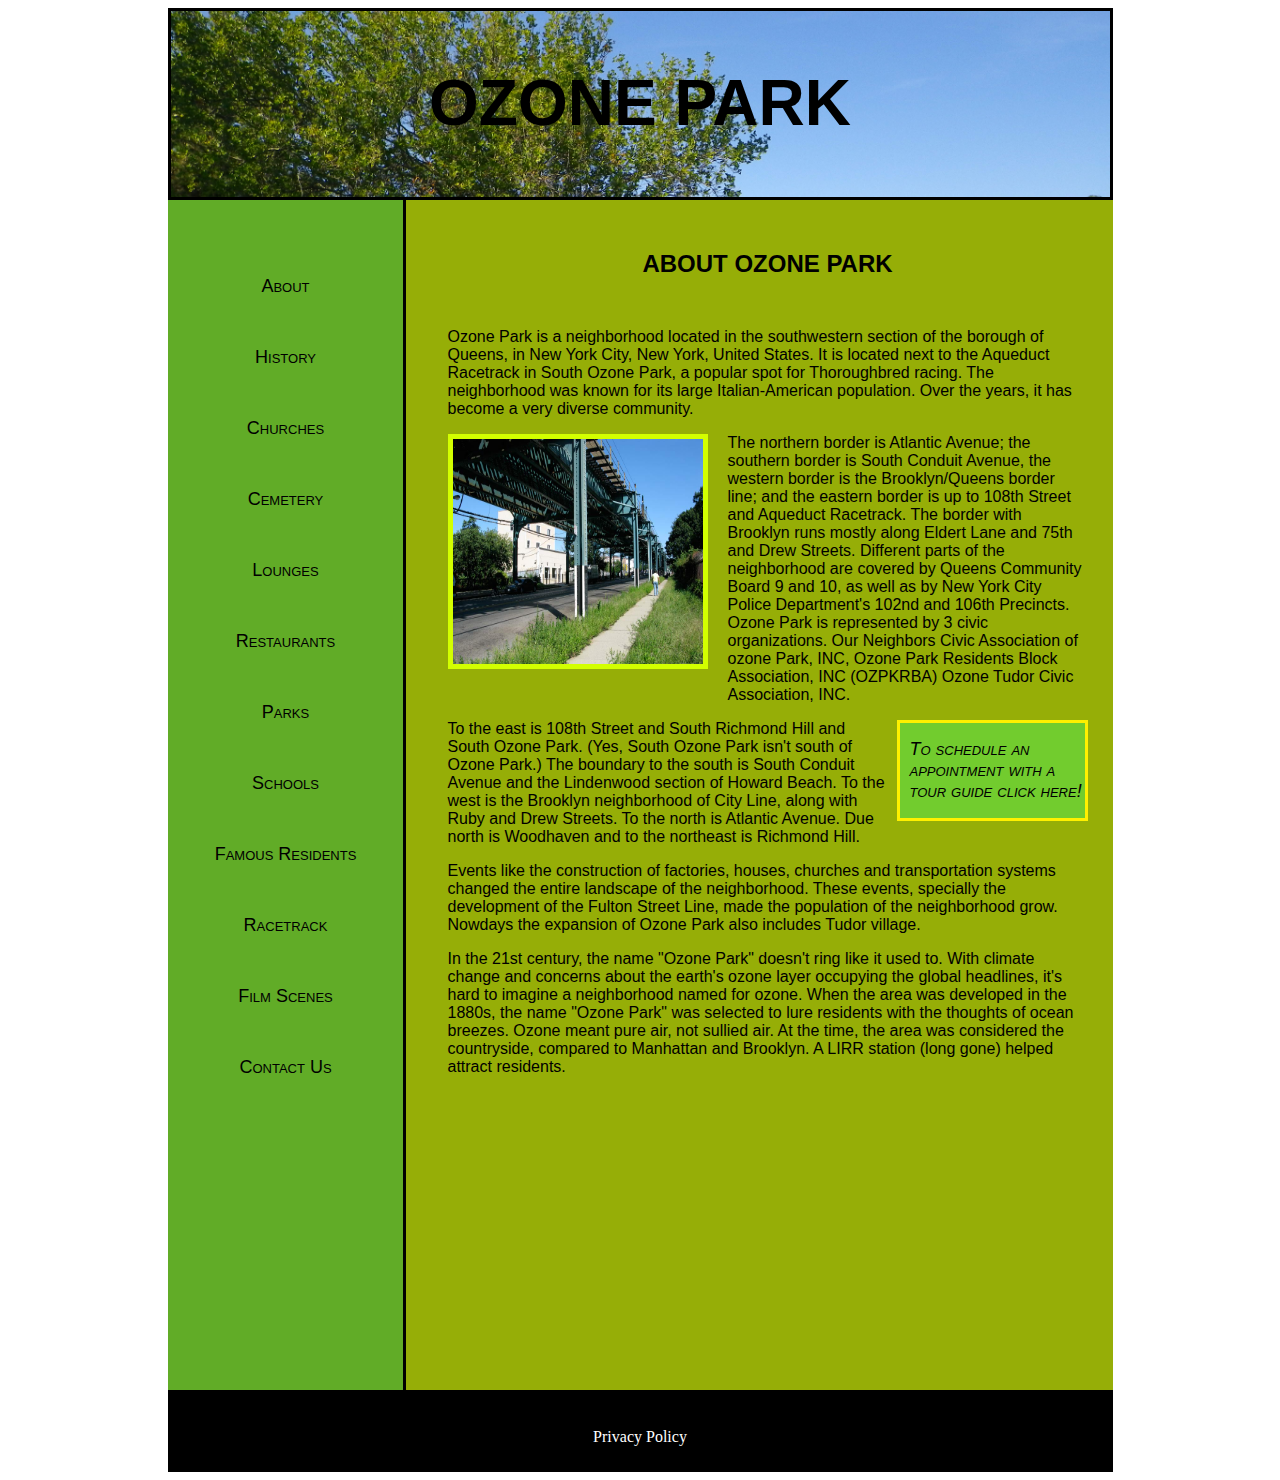
<file: ET718_project/index.html>
<!doctype html>
<html><!-- InstanceBegin template="/Templates/project.dwt" codeOutsideHTMLIsLocked="false" -->
<head>
<meta charset="utf-8">
<!-- InstanceBeginEditable name="doctitle" -->
<title>Ozone Park</title>
<!-- InstanceEndEditable -->
<link href="finalproject.css" rel="stylesheet" type="text/css">
<!-- InstanceBeginEditable name="head" -->
<!-- InstanceEndEditable -->
</head>


<body>
<div id="wrapper">

  <div id="header">

  <h1>OZONE PARK</h1>

  </div><!--closing header-->

  <div id="nav">
  <ul>
  	<li><a href="index.html">About</a></li>
	  <li><a href="history.html">History</a></li>
	  <li><a href="churches.html">Churches</a></li>
	  <li><a href="cemetery.html">Cemetery</a></li>
	  <li><a href="lounges.html">Lounges</a></li>
	  <li><a href="restaurants.html">Restaurants</a></li>
	  <li><a href="parks.html">Parks</a></li>
	  <li><a href="schools.html">Schools</a></li>
	  <li><a href="fam-residents.html">Famous Residents</a></li>
	  <li><a href="racetrack.html">Racetrack</a></li>
	  <li><a href="films.html">Film Scenes</a></li>
	  <li><a href="form.html">Contact Us</a></li>
  </ul>
  </div><!--This is the closing div for the UL-->
  <div id="body"><!-- InstanceBeginEditable name="Main Info" -->

    <h2>ABOUT OZONE PARK</h2>
	  <p>

Ozone Park is a neighborhood located in the southwestern section of the borough of Queens, in New York City, New York, United States. It is located next to the Aqueduct Racetrack in South Ozone Park, a popular spot for Thoroughbred racing. The neighborhood was known for its large Italian-American population. Over the years, it has become a very diverse community.
	  </p>
    <img src="pictures/20.liberty.big.jpg" width="792" height="594" alt=""/>
<p>
  The northern border is Atlantic Avenue; the southern border is South Conduit Avenue, the western border is the Brooklyn/Queens border line; and the eastern border is up to 108th Street and Aqueduct Racetrack. The border with Brooklyn runs mostly along Eldert Lane and 75th and Drew Streets. Different parts of the neighborhood are covered by Queens Community Board 9 and 10, as well as by New York City Police Department's 102nd and 106th Precincts. Ozone Park is represented by 3 civic organizations. Our Neighbors Civic Association of ozone Park, INC, Ozone Park Residents Block Association, INC (OZPKRBA) Ozone Tudor Civic Association, INC.
</p>
    <div id="tour-guide"><p><a href="form.html">To schedule an appointment with a tour guide click here!</a></p></div>
<p>
  To the east is 108th Street and South Richmond Hill and South Ozone Park. (Yes, South Ozone Park isn't south of Ozone Park.) The boundary to the south is South Conduit Avenue and the Lindenwood section of Howard Beach. To the west is the Brooklyn neighborhood of City Line, along with Ruby and Drew Streets. To the north is Atlantic Avenue. Due north is Woodhaven and to the northeast is Richmond Hill.
</p>

<p>
  Events like the construction of  factories, houses, churches and transportation systems changed the entire landscape of the neighborhood. These events, specially the development of the Fulton Street Line, made the population of the neighborhood grow.  Nowdays the expansion of Ozone Park  also includes Tudor village.
	  </p>
	  <p>
  In the 21st century, the name "Ozone Park" doesn't ring like it used to. With climate change and concerns about the earth's ozone layer occupying the global headlines, it's hard to imagine a neighborhood named for ozone. When the area was developed in the 1880s, the name "Ozone Park" was selected to lure residents with the thoughts of ocean breezes. Ozone meant pure air, not sullied air. At the time, the area was considered the countryside, compared to Manhattan and Brooklyn. A LIRR station (long gone) helped attract residents.
</p>

<!-- InstanceEndEditable -->


  </div>

  <div id="footer">

	  <p>Privacy Policy</p>


		  </div>

</div><!--closing div for wrapper-->
</body>

<body>
</body>
<!-- InstanceEnd --></html>
</file>
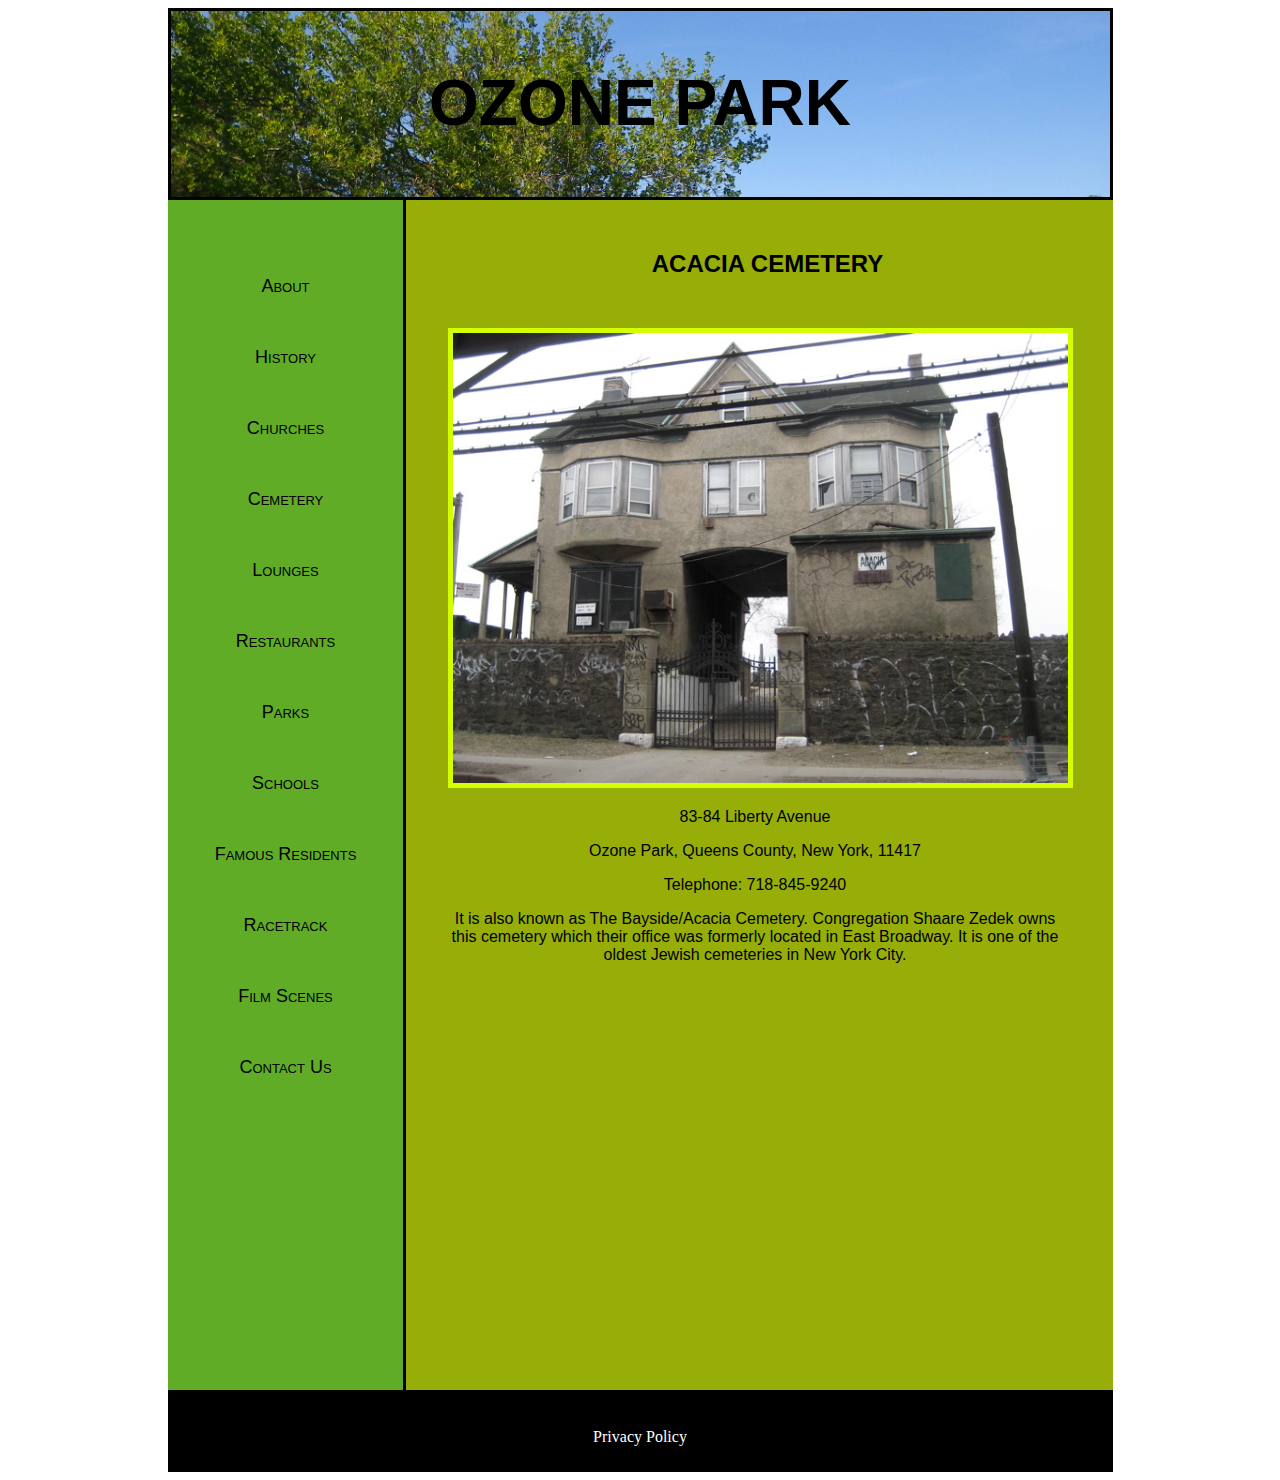
<file: ET718_project/cemetery.html>
<!doctype html>
<html><!-- InstanceBegin template="/Templates/project.dwt" codeOutsideHTMLIsLocked="false" -->
<head>
<meta charset="utf-8">
<!-- InstanceBeginEditable name="doctitle" -->
<title>Ozone Park</title>
<!-- InstanceEndEditable -->
<link href="finalproject.css" rel="stylesheet" type="text/css">
<!-- InstanceBeginEditable name="head" -->
<!-- InstanceEndEditable -->
</head>


<body>
<div id="wrapper">

  <div id="header">

  <h1>OZONE PARK</h1>

  </div><!--closing header-->

  <div id="nav">
  <ul>
  	<li><a href="index.html">About</a></li>
	  <li><a href="history.html">History</a></li>
	  <li><a href="churches.html">Churches</a></li>
	  <li><a href="cemetery.html">Cemetery</a></li>
	  <li><a href="lounges.html">Lounges</a></li>
	  <li><a href="restaurants.html">Restaurants</a></li>
	  <li><a href="parks.html">Parks</a></li>
	  <li><a href="schools.html">Schools</a></li>
	  <li><a href="fam-residents.html">Famous Residents</a></li>
	  <li><a href="racetrack.html">Racetrack</a></li>
	  <li><a href="films.html">Film Scenes</a></li>
	  <li><a href="form.html">Contact Us</a></li>


  </ul>
  </div><!--This is the closing div for the UL-->
  <div id="body"><!-- InstanceBeginEditable name="Main Info" --><h2>ACACIA CEMETERY</h2>

	  <img id="cemetery" src="pictures/acacia-cemetary.jpg" width="800" height="480" alt=""/>
	  	<div id="cemetery-info"><p>83-84 Liberty Avenue</p>
		<p>Ozone Park, Queens County, New York, 11417 </p>
		<p>Telephone: 718-845-9240</p>
	  	<p>It is also known as The Bayside/Acacia Cemetery. Congregation Shaare Zedek owns this cemetery which their office was formerly located in East Broadway.  It is one of the oldest Jewish cemeteries in New York City.</p></div>


	  <!-- InstanceEndEditable -->


  </div>

  <div id="footer">

	  <p>Privacy Policy</p>


		  </div>

</div><!--closing div for wrapper-->
</body>

<body>
</body>
<!-- InstanceEnd --></html>
</file>
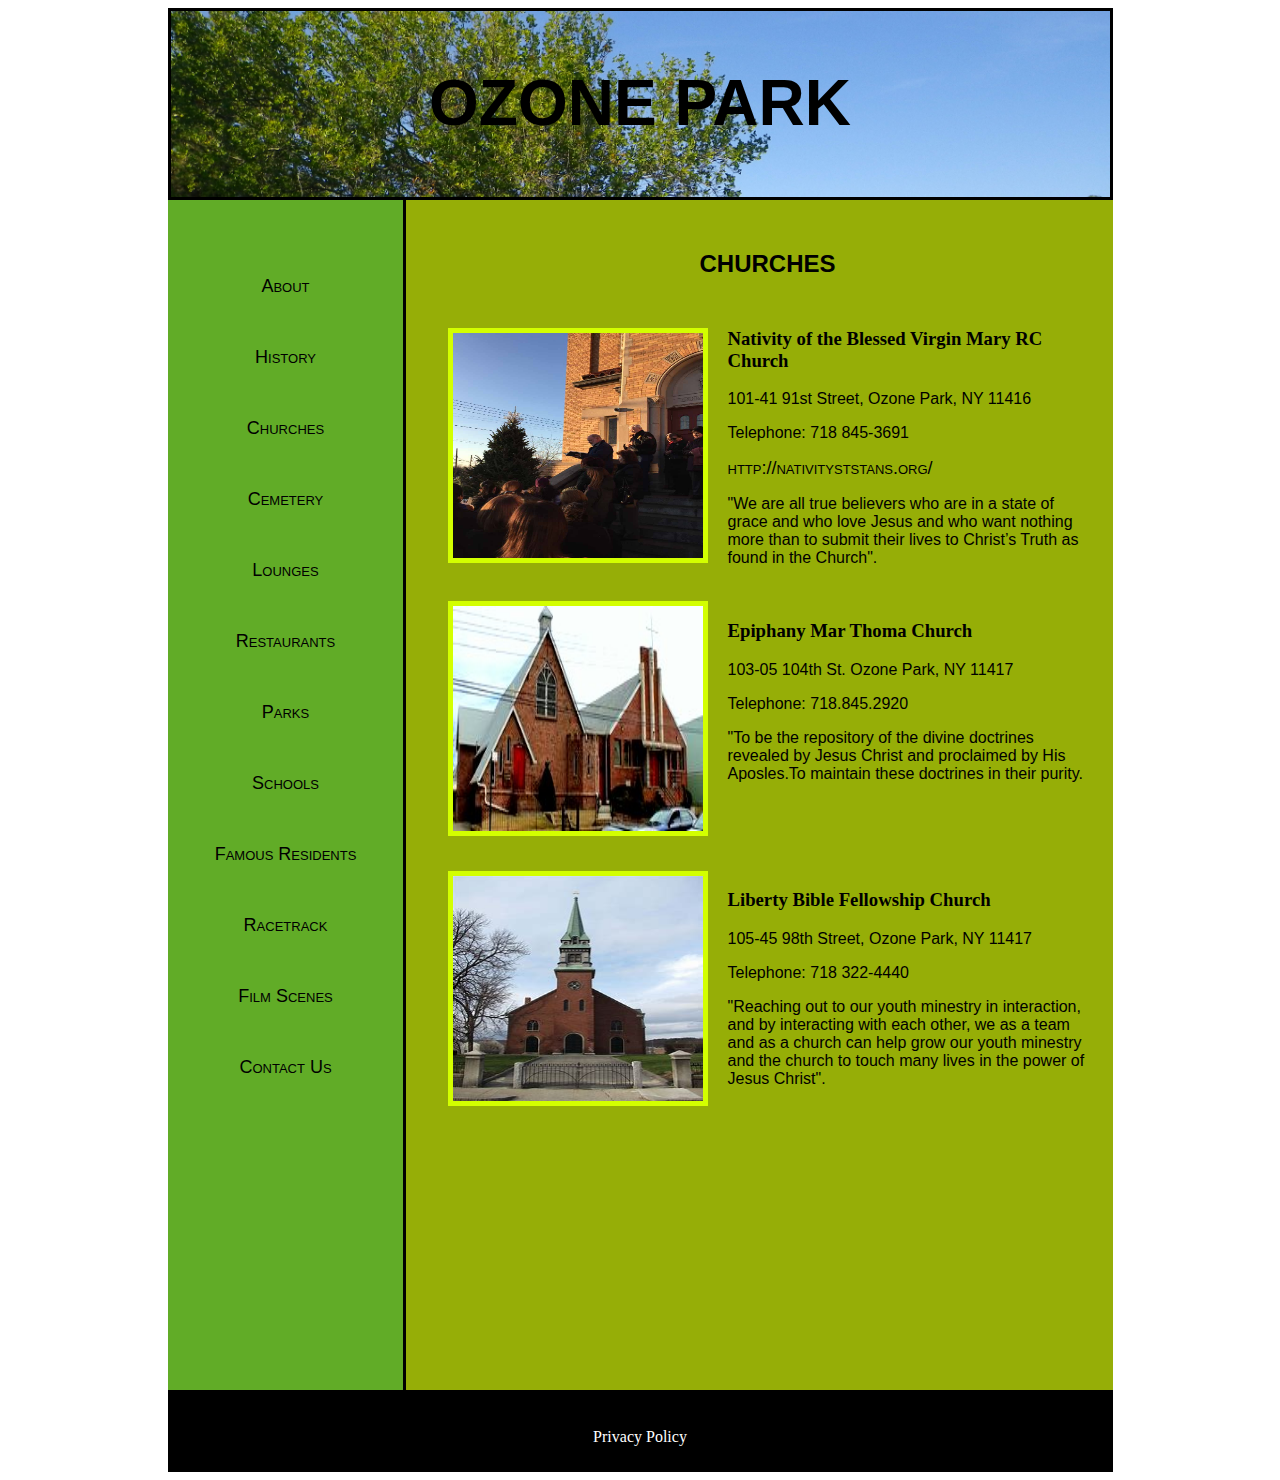
<file: ET718_project/churches.html>
<!doctype html>
<html><!-- InstanceBegin template="/Templates/project.dwt" codeOutsideHTMLIsLocked="false" -->
<head>
<meta charset="utf-8">
<!-- InstanceBeginEditable name="doctitle" -->
<title>Ozone Parl</title>
<!-- InstanceEndEditable -->
<link href="finalproject.css" rel="stylesheet" type="text/css">
<!-- InstanceBeginEditable name="head" -->
<!-- InstanceEndEditable -->
</head>


<body>
<div id="wrapper">

  <div id="header">

  <h1>OZONE PARK</h1>

  </div><!--closing header-->

  <div id="nav">
  <ul>
  	<li><a href="index.html">About</a></li>
	  <li><a href="history.html">History</a></li>
	  <li><a href="churches.html">Churches</a></li>
	  <li><a href="cemetery.html">Cemetery</a></li>
	  <li><a href="lounges.html">Lounges</a></li>
	  <li><a href="restaurants.html">Restaurants</a></li>
	  <li><a href="parks.html">Parks</a></li>
	  <li><a href="schools.html">Schools</a></li>
	  <li><a href="fam-residents.html">Famous Residents</a></li>
	  <li><a href="racetrack.html">Racetrack</a></li>
	  <li><a href="films.html">Film Scenes</a></li>
	  <li><a href="form.html">Contact Us</a></li>


  </ul>
  </div><!--This is the closing div for the UL-->
  <div id="body"><!-- InstanceBeginEditable name="Main Info" --><h2>CHURCHES</h2>
	  <img src="pictures/nativity.jpg" width="800" height="1067" alt=""/>
	  <h3>Nativity of the Blessed Virgin Mary RC Church</h3>
	  <p>101-41 91st Street, Ozone Park, NY 11416</p>
	  <p>Telephone: 718 845-3691</p>
<a href="http://nativityststans.org/">http://nativityststans.org/</a>
	  <p>"We are all true believers who are in a state of grace and who love Jesus and who want nothing more than to submit their lives to Christ’s Truth as found in the Church".
</p><br>
	  <img src="pictures/marT.jpg" width="280" height="140" alt=""/>
	   <h3>Epiphany Mar Thoma Church</h3>
     <p>103-05 104th St. Ozone Park, NY 11417</p>
	  <p>Telephone: 718.845.2920 </p>
	  <p>"To be the repository of the divine doctrines revealed by Jesus Christ and proclaimed by His Aposles.To maintain these doctrines in their purity.

</p>
	  <br><br><br><br>

	  <img src="pictures/liberybible.jpg" width="253" height="338" alt=""/>
<h3>Liberty Bible Fellowship Church</h3>
	  <p>105-45 98th Street, Ozone Park, NY 11417</p>
	  <p>Telephone: 718 322-4440</p>
	  <p>"Reaching out to our youth minestry in interaction, and by interacting with each other, we as a team and as a church can help grow our youth minestry and the church to touch many lives in the power of Jesus Christ".</p>
	 

	  <!-- InstanceEndEditable -->


  </div>

  <div id="footer">

	  <p>Privacy Policy</p>


		  </div>

</div><!--closing div for wrapper-->
</body>

<body>
</body>
<!-- InstanceEnd --></html>
</file>
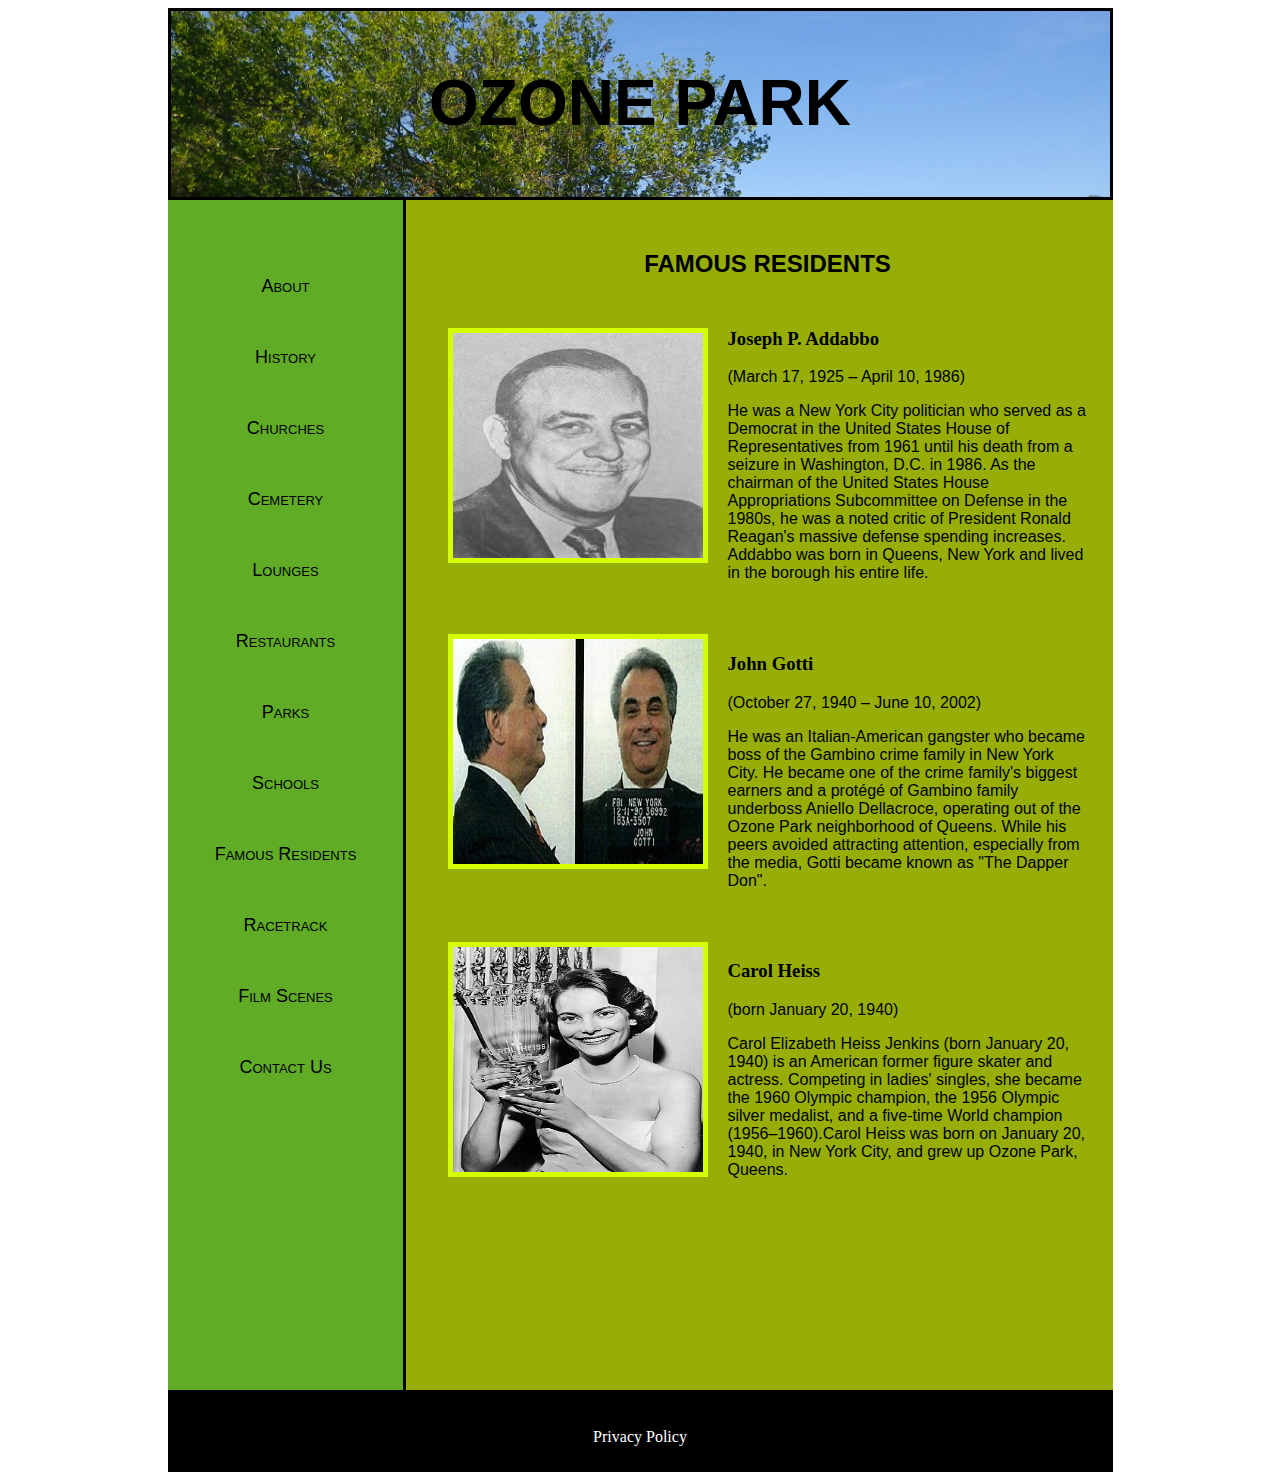
<file: ET718_project/fam-residents.html>
<!doctype html>
<html><!-- InstanceBegin template="/Templates/project.dwt" codeOutsideHTMLIsLocked="false" -->
<head>
<meta charset="utf-8">
<!-- InstanceBeginEditable name="doctitle" -->
<title>Ozone Park</title>
<!-- InstanceEndEditable -->
<link href="finalproject.css" rel="stylesheet" type="text/css">
<!-- InstanceBeginEditable name="head" -->
<!-- InstanceEndEditable -->
</head>


<body>
<div id="wrapper">

  <div id="header">

  <h1>OZONE PARK</h1>

  </div><!--closing header-->

  <div id="nav">
  <ul>
  	<li><a href="index.html">About</a></li>
	  <li><a href="history.html">History</a></li>
	  <li><a href="churches.html">Churches</a></li>
	  <li><a href="cemetery.html">Cemetery</a></li>
	  <li><a href="lounges.html">Lounges</a></li>
	  <li><a href="restaurants.html">Restaurants</a></li>
	  <li><a href="parks.html">Parks</a></li>
	  <li><a href="schools.html">Schools</a></li>
	  <li><a href="fam-residents.html">Famous Residents</a></li>
	  <li><a href="racetrack.html">Racetrack</a></li>
	  <li><a href="films.html">Film Scenes</a></li>
	  <li><a href="form.html">Contact Us</a></li>


  </ul>
  </div><!--This is the closing div for the UL-->
  <div id="body"><!-- InstanceBeginEditable name="Main Info" -->
	  <h2>FAMOUS RESIDENTS</h2>

	  <img src="pictures/Joseph_P._Addabbo.jpg" width="330" height="381" alt=""/>
	  <h3>Joseph P. Addabbo</h3>
	  <p>(March 17, 1925 – April 10, 1986) </p>
	  <p>He was a New York City politician who served as a Democrat in the United States House of Representatives from 1961 until his death from a seizure in Washington, D.C. in 1986. As the chairman of the United States House Appropriations Subcommittee on Defense in the 1980s, he was a noted critic of President Ronald Reagan's massive defense spending increases.
Addabbo was born in Queens, New York and lived in the borough his entire life.
</p><br><br>

	  <img src="pictures/John_Gotti.jpg" width="330" height="201" alt=""/>
	  <h3>John Gotti</h3>
	  <p>(October 27, 1940 – June 10, 2002) </p>
	  <p>He was an Italian-American gangster who became boss of the Gambino crime family in New York City. He became one of the crime family's biggest earners and a protégé of Gambino family underboss Aniello Dellacroce, operating out of the Ozone Park neighborhood of Queens. While his peers avoided attracting attention, especially from the media, Gotti became known as "The Dapper Don".</p><br><br>

	  <img src="pictures/Carol_Heiss_1960.jpg" width="330" height="422" alt=""/>
	  <h3>Carol Heiss</h3>
	  <p>(born January 20, 1940)</p>
	  <p> Carol Elizabeth Heiss Jenkins (born January 20, 1940) is an American former figure skater and actress. Competing in ladies' singles, she became the 1960 Olympic champion, the 1956 Olympic silver medalist, and a five-time World champion (1956–1960).Carol Heiss was born on January 20, 1940, in New York City, and grew up Ozone Park, Queens.</p><br><!-- InstanceEndEditable -->


  </div>

  <div id="footer">

	  <p>Privacy Policy</p>


		  </div>

</div><!--closing div for wrapper-->
</body>

<body>
</body>
<!-- InstanceEnd --></html>
</file>
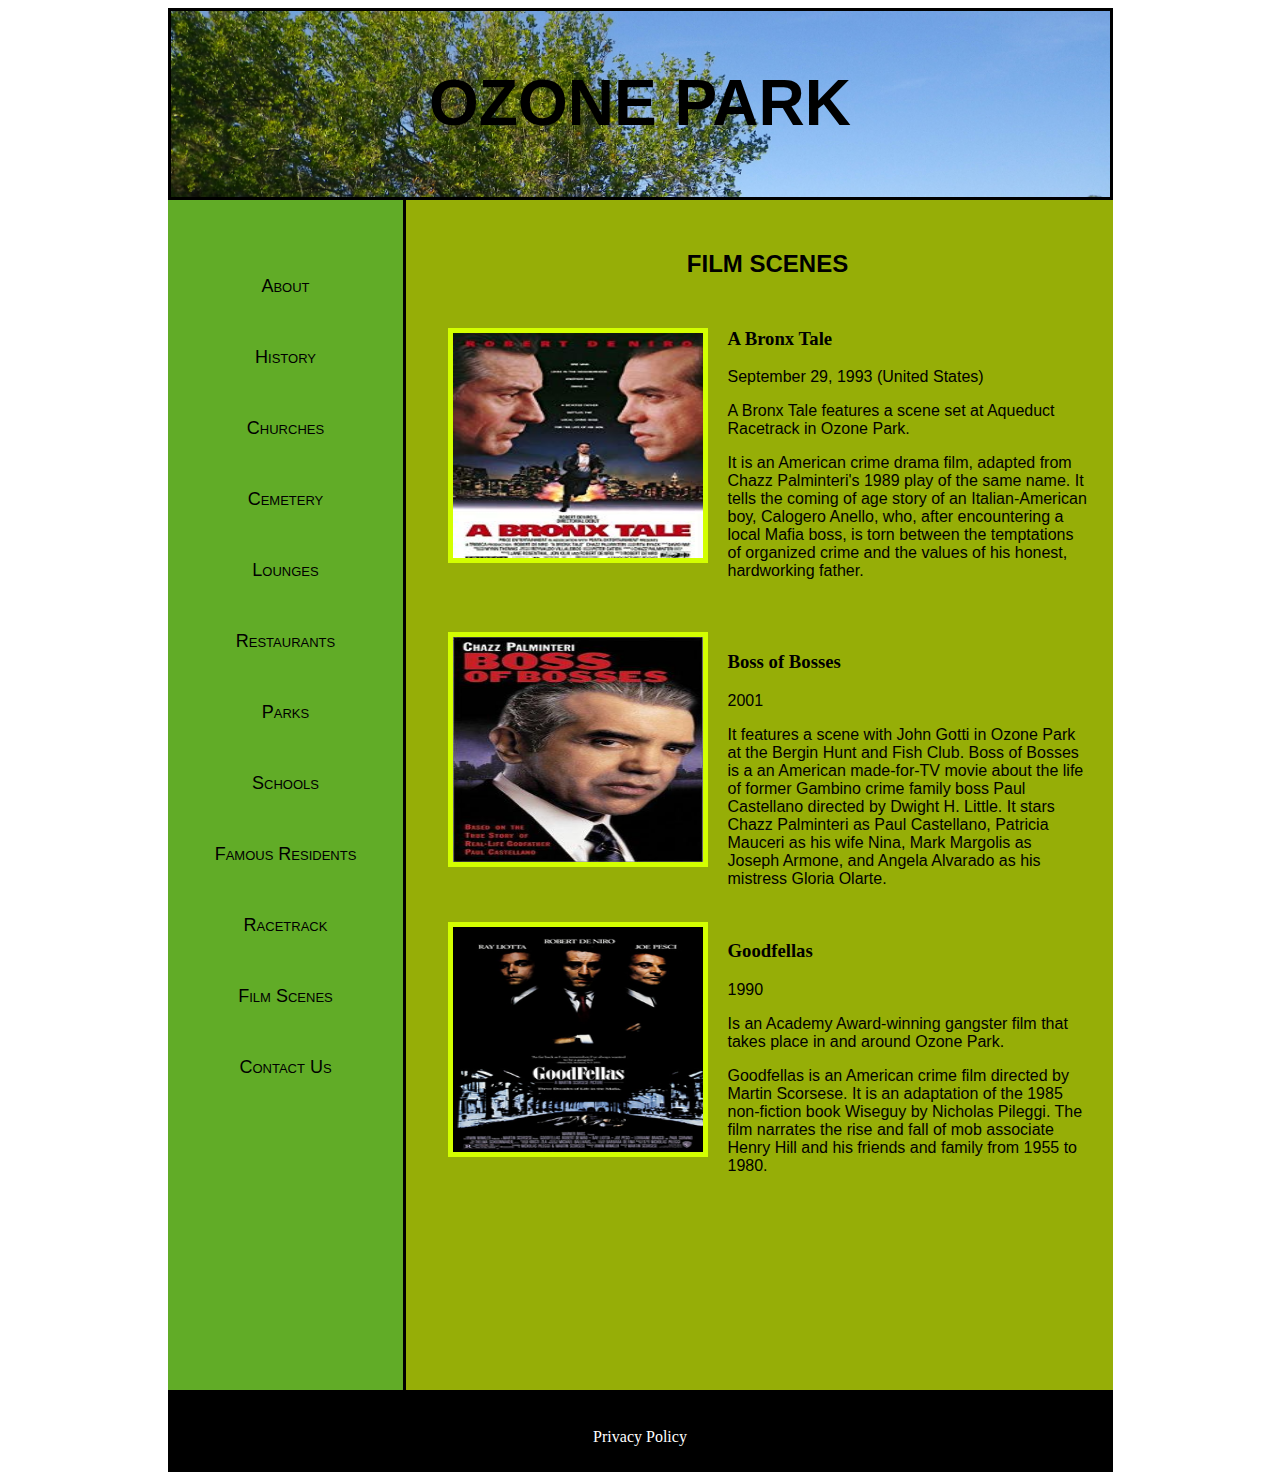
<file: ET718_project/films.html>
<!doctype html>
<html><!-- InstanceBegin template="/Templates/project.dwt" codeOutsideHTMLIsLocked="false" -->
<head>
<meta charset="utf-8">
<!-- InstanceBeginEditable name="doctitle" -->
<title>Ozone Park</title>
<!-- InstanceEndEditable -->
<link href="finalproject.css" rel="stylesheet" type="text/css">
<!-- InstanceBeginEditable name="head" -->
<!-- InstanceEndEditable -->
</head>


<body>
<div id="wrapper">

  <div id="header">

  <h1>OZONE PARK</h1>

  </div><!--closing header-->

  <div id="nav">
  <ul>
  	<li><a href="index.html">About</a></li>
	  <li><a href="history.html">History</a></li>
	  <li><a href="churches.html">Churches</a></li>
	  <li><a href="cemetery.html">Cemetery</a></li>
	  <li><a href="lounges.html">Lounges</a></li>
	  <li><a href="restaurants.html">Restaurants</a></li>
	  <li><a href="parks.html">Parks</a></li>
	  <li><a href="schools.html">Schools</a></li>
	  <li><a href="fam-residents.html">Famous Residents</a></li>
	  <li><a href="racetrack.html">Racetrack</a></li>
	  <li><a href="films.html">Film Scenes</a></li>
	  <li><a href="form.html">Contact Us</a></li>


  </ul>
  </div><!--This is the closing div for the UL-->
  <div id="body"><!-- InstanceBeginEditable name="Main Info" -->
	  <h2>FILM SCENES</h2>

	  <img src="pictures/bronxtale.jpg" width="182" height="268" alt=""/>
	  <h3>A Bronx Tale</h3>
	  <p>September 29, 1993 (United States)</p>
	  <p>A Bronx Tale features a scene set at Aqueduct Racetrack in Ozone Park.</p>
	  <p>It is an American crime drama film, adapted from Chazz Palminteri's 1989 play of the same name. It tells the coming of age story of an Italian-American boy, Calogero Anello, who, after encountering a local Mafia boss, is torn between the temptations of organized crime and the values of his honest, hardworking father.</p><br><br>


	  <img src="pictures/Boss_of_Bosses.jpg" width="235" height="422" alt=""/>
	  <h3>Boss of Bosses </h3>
	  <p>2001 </p>
	  <p>It features a scene with John Gotti in Ozone Park at the Bergin Hunt and Fish Club. Boss of Bosses is a an American made-for-TV movie about the life of former Gambino crime family boss Paul Castellano directed by Dwight H. Little. It stars Chazz Palminteri as Paul Castellano, Patricia Mauceri as his wife Nina, Mark Margolis as Joseph Armone, and Angela Alvarado as his mistress Gloria Olarte.</p>
	  <br>


	  <img src="pictures/Goodfellas.jpg" width="220" height="326" alt=""/>
	  <h3>Goodfellas</h3>
	  <p>1990</p>
	  <p>Is an Academy Award-winning gangster film that takes place in and around Ozone Park.
</p>
	  <p>Goodfellas is an American crime film directed by Martin Scorsese. It is an adaptation of the 1985 non-fiction book Wiseguy by Nicholas Pileggi. The film narrates the rise and fall of mob associate Henry Hill and his friends and family from 1955 to 1980.</p><br><br><!-- InstanceEndEditable -->


  </div>

  <div id="footer">

	  <p>Privacy Policy</p>


		  </div>

</div><!--closing div for wrapper-->
</body>

<body>
</body>
<!-- InstanceEnd --></html>
</file>
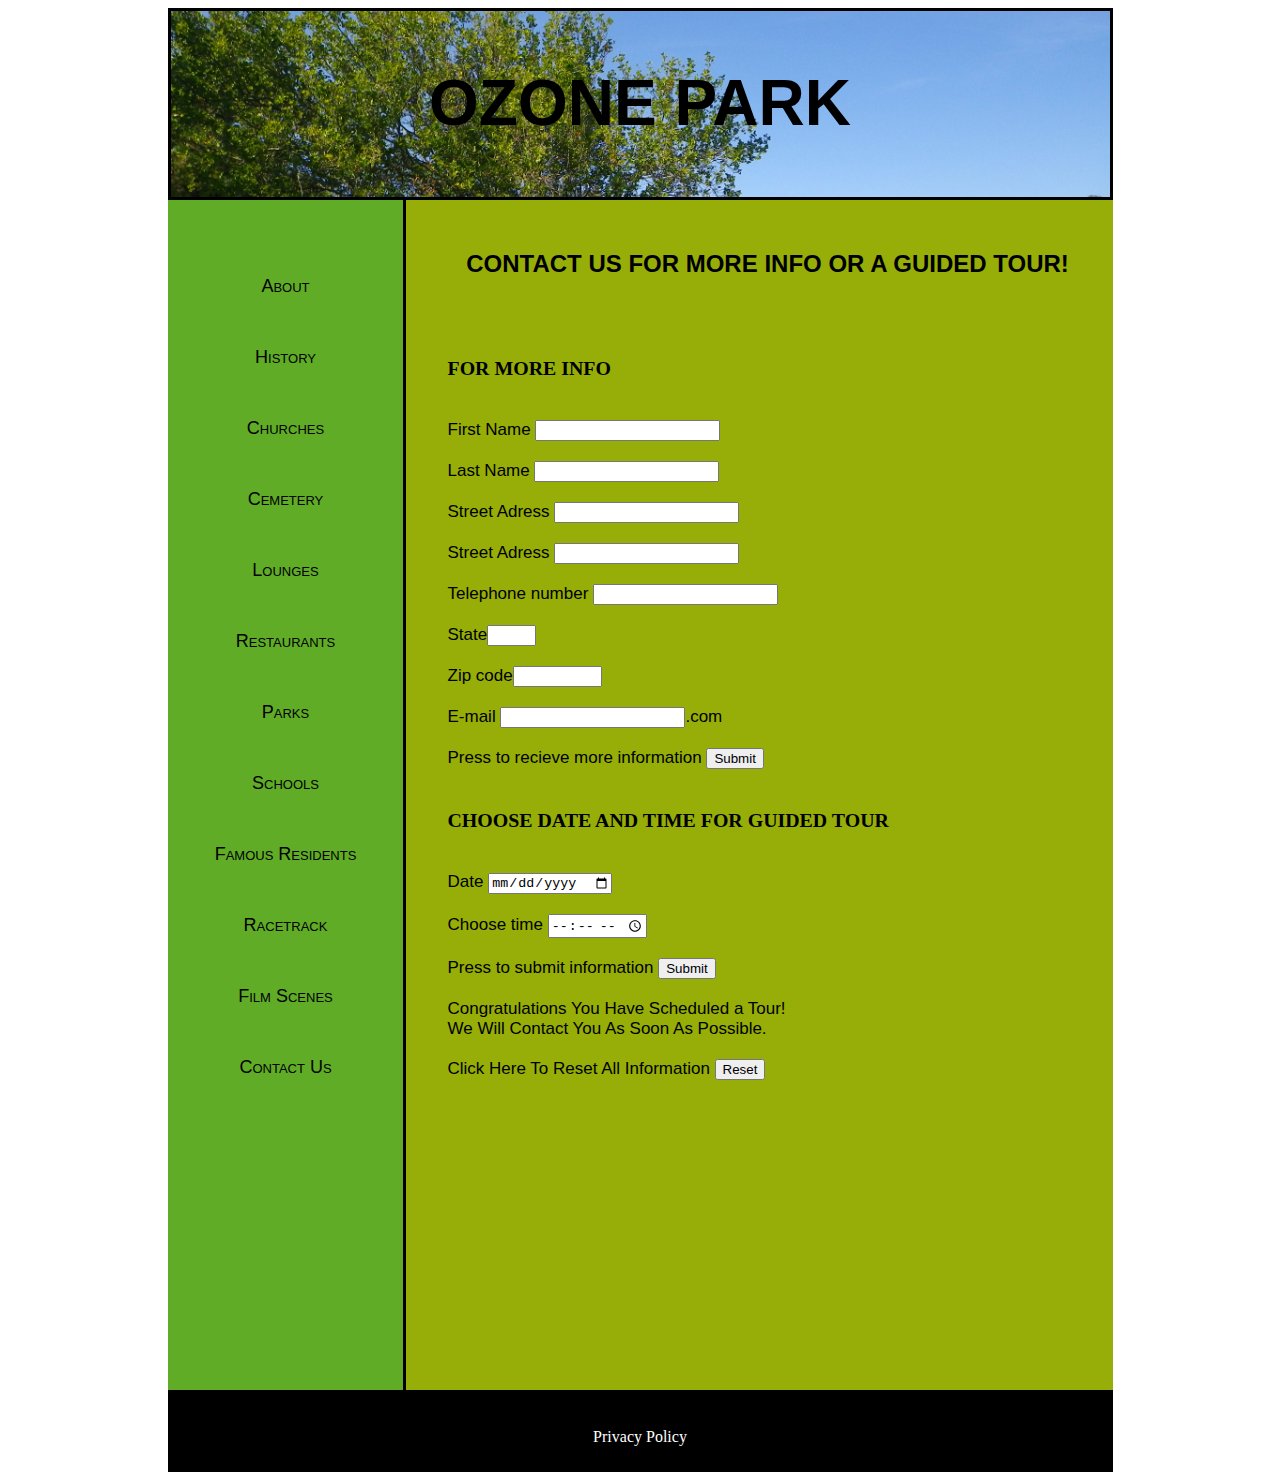
<file: ET718_project/form.html>
<!doctype html>
<html><!-- InstanceBegin template="/Templates/project.dwt" codeOutsideHTMLIsLocked="false" -->
<head>
<meta charset="utf-8">
<!-- InstanceBeginEditable name="doctitle" -->
<title>Ozone Park</title>
<!-- InstanceEndEditable -->
<link href="finalproject.css" rel="stylesheet" type="text/css">
<!-- InstanceBeginEditable name="head" -->
<!-- InstanceEndEditable -->
</head>


<body>
<div id="wrapper">

  <div id="header">

  <h1>OZONE PARK</h1>

  </div><!--closing header-->

  <div id="nav">
  <ul>
  	<li><a href="index.html">About</a></li>
	  <li><a href="history.html">History</a></li>
	  <li><a href="churches.html">Churches</a></li>
	  <li><a href="cemetery.html">Cemetery</a></li>
	  <li><a href="lounges.html">Lounges</a></li>
	  <li><a href="restaurants.html">Restaurants</a></li>
	  <li><a href="parks.html">Parks</a></li>
	  <li><a href="schools.html">Schools</a></li>
	  <li><a href="fam-residents.html">Famous Residents</a></li>
	  <li><a href="racetrack.html">Racetrack</a></li>
	  <li><a href="films.html">Film Scenes</a></li>
	  <li><a href="form.html">Contact Us</a></li>


  </ul>
  </div><!--This is the closing div for the UL-->
  <div id="body"><!-- InstanceBeginEditable name="Main Info" -->
	  <h2>CONTACT US FOR MORE INFO OR A GUIDED TOUR!</h2>

	  <form>
		  <h3>FOR MORE INFO</h3><br>
		  First Name <input type="text"><br><br>
		  Last Name <input type="text"><br><br>
		  Street Adress <input type="text"><br><br>
		  Street Adress <input type="text"><br><br>
		  Telephone number <input type="number"><br><br>
		  State<input type="text" size="3" maxlength="4"><br><br>
		  Zip code<input type="text" size="8" maxlength="10"><br><br>
		  E-mail <input type="email">.com<br><br>

		  Press to recieve more information <input type="submit"><br><br>

		  <h3>CHOOSE DATE AND TIME FOR GUIDED TOUR</h3><br>

		  Date <input type="date"><br><br>
		  Choose time <input type="time"><br><br>
		  Press to submit information <input type="submit"><br><br>
		  Congratulations You Have Scheduled a Tour!<br>
		  We Will Contact You As Soon As Possible.<br><br>

		  Click Here To Reset All Information <input type="reset">







    </form>




	  <!-- InstanceEndEditable -->


  </div>

  <div id="footer">

	  <p>Privacy Policy</p>
</file>
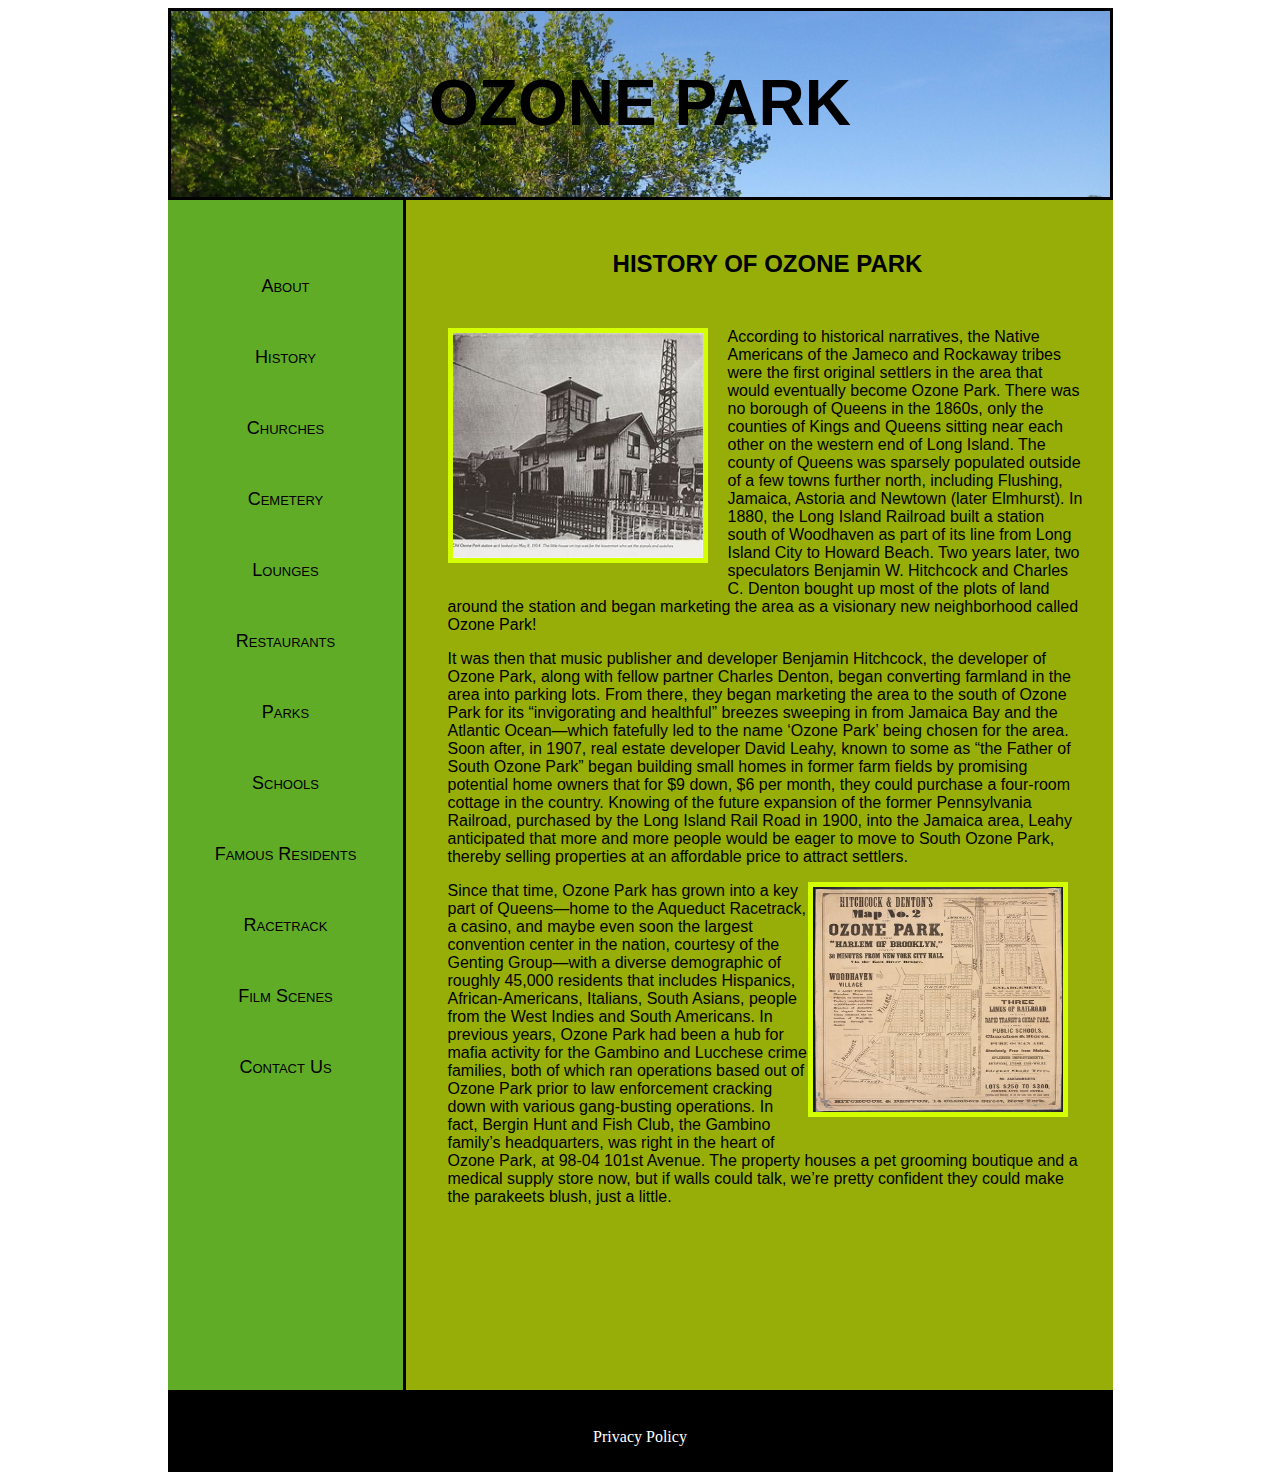
<file: ET718_project/history.html>
<!doctype html>
<html><!-- InstanceBegin template="/Templates/project.dwt" codeOutsideHTMLIsLocked="false" -->
<head>
<meta charset="utf-8">
<!-- InstanceBeginEditable name="doctitle" -->
<title>Ozone Park</title>
<!-- InstanceEndEditable -->
<link href="finalproject.css" rel="stylesheet" type="text/css">
<!-- InstanceBeginEditable name="head" -->
<!-- InstanceEndEditable -->
</head>


<body>
<div id="wrapper">

  <div id="header">

  <h1>OZONE PARK</h1>

  </div><!--closing header-->

  <div id="nav">
  <ul>
  	<li><a href="index.html">About</a></li>
	  <li><a href="history.html">History</a></li>
	  <li><a href="churches.html">Churches</a></li>
	  <li><a href="cemetery.html">Cemetery</a></li>
	  <li><a href="lounges.html">Lounges</a></li>
	  <li><a href="restaurants.html">Restaurants</a></li>
	  <li><a href="parks.html">Parks</a></li>
	  <li><a href="schools.html">Schools</a></li>
	  <li><a href="fam-residents.html">Famous Residents</a></li>
	  <li><a href="racetrack.html">Racetrack</a></li>
	  <li><a href="films.html">Film Scenes</a></li>
	  <li><a href="form.html">Contact Us</a></li>


  </ul>
  </div><!--This is the closing div for the UL-->
  <div id="body"><!-- InstanceBeginEditable name="Main Info" --><h2>HISTORY OF OZONE PARK</h2>
    <img src="pictures/house.jpg" width="282" height="241" alt=""/>
<p>According to historical narratives, the Native Americans of the Jameco and Rockaway tribes were the first original settlers in the area that would eventually become Ozone Park.
  There was no borough of Queens in the 1860s, only the counties of Kings and Queens sitting near each other on the western end of Long Island. The county of Queens was sparsely populated outside of a few towns further north, including Flushing, Jamaica, Astoria and Newtown (later Elmhurst).
  In 1880, the Long Island Railroad built a station south of Woodhaven as part of its line from Long Island City to Howard Beach. Two years later, two speculators Benjamin W. Hitchcock and Charles C. Denton bought up most of the plots of land around the station and began marketing the area as a visionary new neighborhood called Ozone Park!
</p>
	  <p>
It was then that music publisher and developer Benjamin Hitchcock, the developer of Ozone Park, along with fellow partner Charles Denton, began converting farmland in the area into parking lots. From there, they began marketing the area to the south of Ozone Park for its “invigorating and healthful” breezes sweeping in from Jamaica Bay and the Atlantic Ocean—which fatefully led to the name ‘Ozone Park’ being chosen for the area.
Soon after, in 1907, real estate developer David Leahy, known to some as “the Father of South Ozone Park” began building small homes in former farm fields by promising potential home owners that for $9 down, $6 per month, they could purchase a four-room cottage in the country.
Knowing of the future expansion of the former Pennsylvania Railroad, purchased by the Long Island Rail Road in 1900, into the Jamaica area, Leahy anticipated that more and more people would be eager to move to South Ozone Park, thereby selling properties at an affordable price to attract settlers.
	  </p>
	  <img id="bodyimage2" <img src="pictures/ozonehitchcock.jpg" width="362" height="550" alt=""/>
	  <p>
  Since that time, Ozone Park has grown into a key part of Queens—home to the Aqueduct Racetrack, a casino, and maybe even soon the largest convention center in the nation, courtesy of the Genting Group—with a diverse demographic of roughly 45,000 residents that includes Hispanics, African-Americans, Italians, South Asians, people from the West Indies and South Americans.
  In previous years, Ozone Park had been a hub for mafia activity for the Gambino and Lucchese crime families, both of which ran operations based out of Ozone Park prior to law enforcement cracking down with various gang-busting operations.
  In fact, Bergin Hunt and Fish Club, the Gambino family’s headquarters, was right in the heart of Ozone Park, at 98-04 101st Avenue. The property houses a pet grooming boutique and a medical supply store now, but if walls could talk, we’re pretty confident they could make the parakeets blush, just a little.</p>



	  <!-- InstanceEndEditable -->


  </div>

  <div id="footer">

	  <p>Privacy Policy</p>


		  </div>

</div><!--closing div for wrapper-->
</body>

<body>
</body>
<!-- InstanceEnd --></html>
</file>
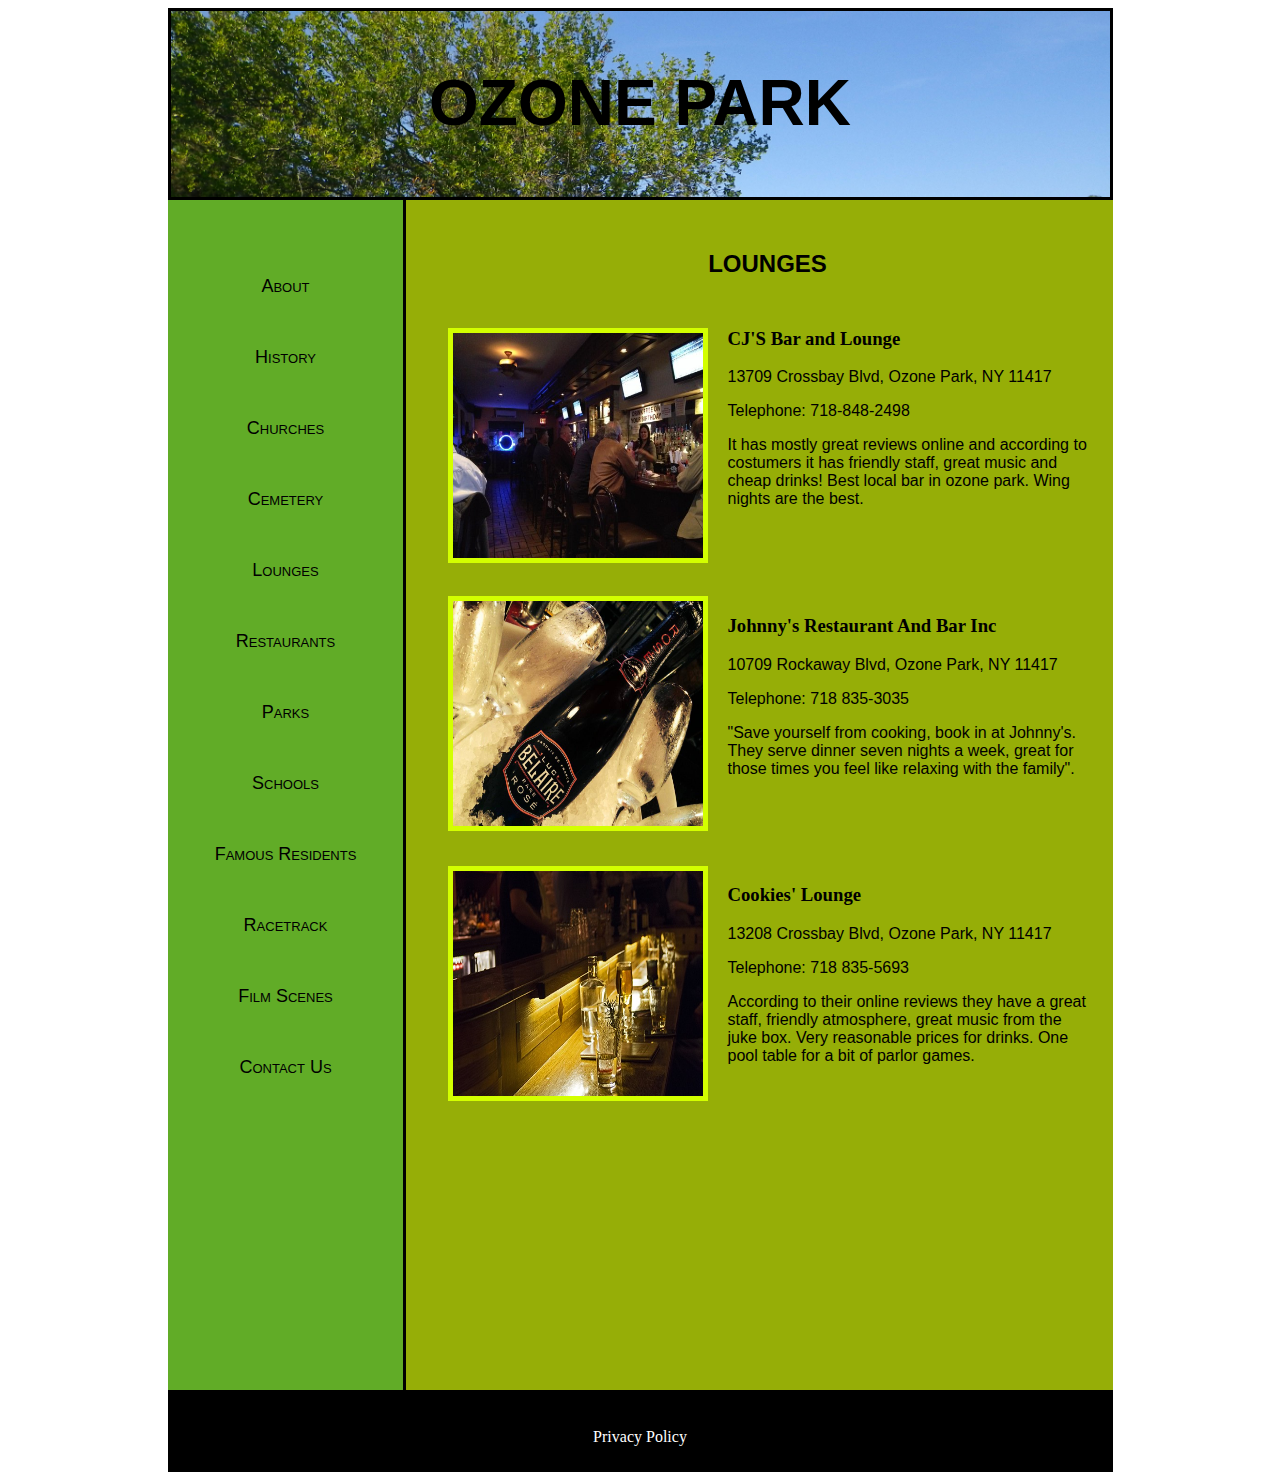
<file: ET718_project/lounges.html>
<!doctype html>
<html><!-- InstanceBegin template="/Templates/project.dwt" codeOutsideHTMLIsLocked="false" -->
<head>
<meta charset="utf-8">
<!-- InstanceBeginEditable name="doctitle" -->
<title>Ozone Park</title>
<!-- InstanceEndEditable -->
<link href="finalproject.css" rel="stylesheet" type="text/css">
<!-- InstanceBeginEditable name="head" -->
<!-- InstanceEndEditable -->
</head>


<body>
<div id="wrapper">

  <div id="header">

  <h1>OZONE PARK</h1>

  </div><!--closing header-->

  <div id="nav">
  <ul>
  	<li><a href="index.html">About</a></li>
	  <li><a href="history.html">History</a></li>
	  <li><a href="churches.html">Churches</a></li>
	  <li><a href="cemetery.html">Cemetery</a></li>
	  <li><a href="lounges.html">Lounges</a></li>
	  <li><a href="restaurants.html">Restaurants</a></li>
	  <li><a href="parks.html">Parks</a></li>
	  <li><a href="schools.html">Schools</a></li>
	  <li><a href="fam-residents.html">Famous Residents</a></li>
	  <li><a href="racetrack.html">Racetrack</a></li>
	  <li><a href="films.html">Film Scenes</a></li>
	  <li><a href="form.html">Contact Us</a></li>


  </ul>
  </div><!--This is the closing div for the UL-->
  <div id="body"><!-- InstanceBeginEditable name="Main Info" --><h2>LOUNGES</h2>


	  <img src="pictures/cjs-Bar.jpg" width="550" height="413" alt=""/> <h3>CJ'S Bar and Lounge</h3>
	  <p>13709 Crossbay Blvd, Ozone Park, NY 11417</p>
		<p>Telephone: 718-848-2498</p>
	  <p>It has mostly great reviews online and according to costumers it has friendly staff, great music and cheap drinks! Best local bar in ozone park. Wing nights are the best.</p>
	  <br><br><br><br>

	  <img src="pictures/johnnys-bar.jpg" width="1024" height="768" alt=""/><h3>Johnny's Restaurant And Bar Inc</h3>
	  <p>10709 Rockaway Blvd, Ozone Park, NY 11417</p>
	  <p>Telephone: 718 835-3035</p>
	  <p>"Save yourself from cooking, book in at Johnny's. They serve dinner seven nights a week, great for those times you feel like relaxing with the family". </p>
	  <br><br><br><br>

	  <img src="pictures/cookies.jpg" width="600" height="400" alt=""/><h3>Cookies' Lounge</h3>
	  <p>13208 Crossbay Blvd, Ozone Park, NY 11417</p>
	  <p>Telephone: 718 835-5693</p>
	  <p>According to their online reviews they have a great staff, friendly atmosphere, great music from the juke box. Very reasonable prices for drinks. One pool table for a bit of parlor games. </p><br><br>

	  <!-- InstanceEndEditable -->


  </div>

  <div id="footer">

	  <p>Privacy Policy</p>


		  </div>

</div><!--closing div for wrapper-->
</body>

<body>
</body>
<!-- InstanceEnd --></html>
</file>
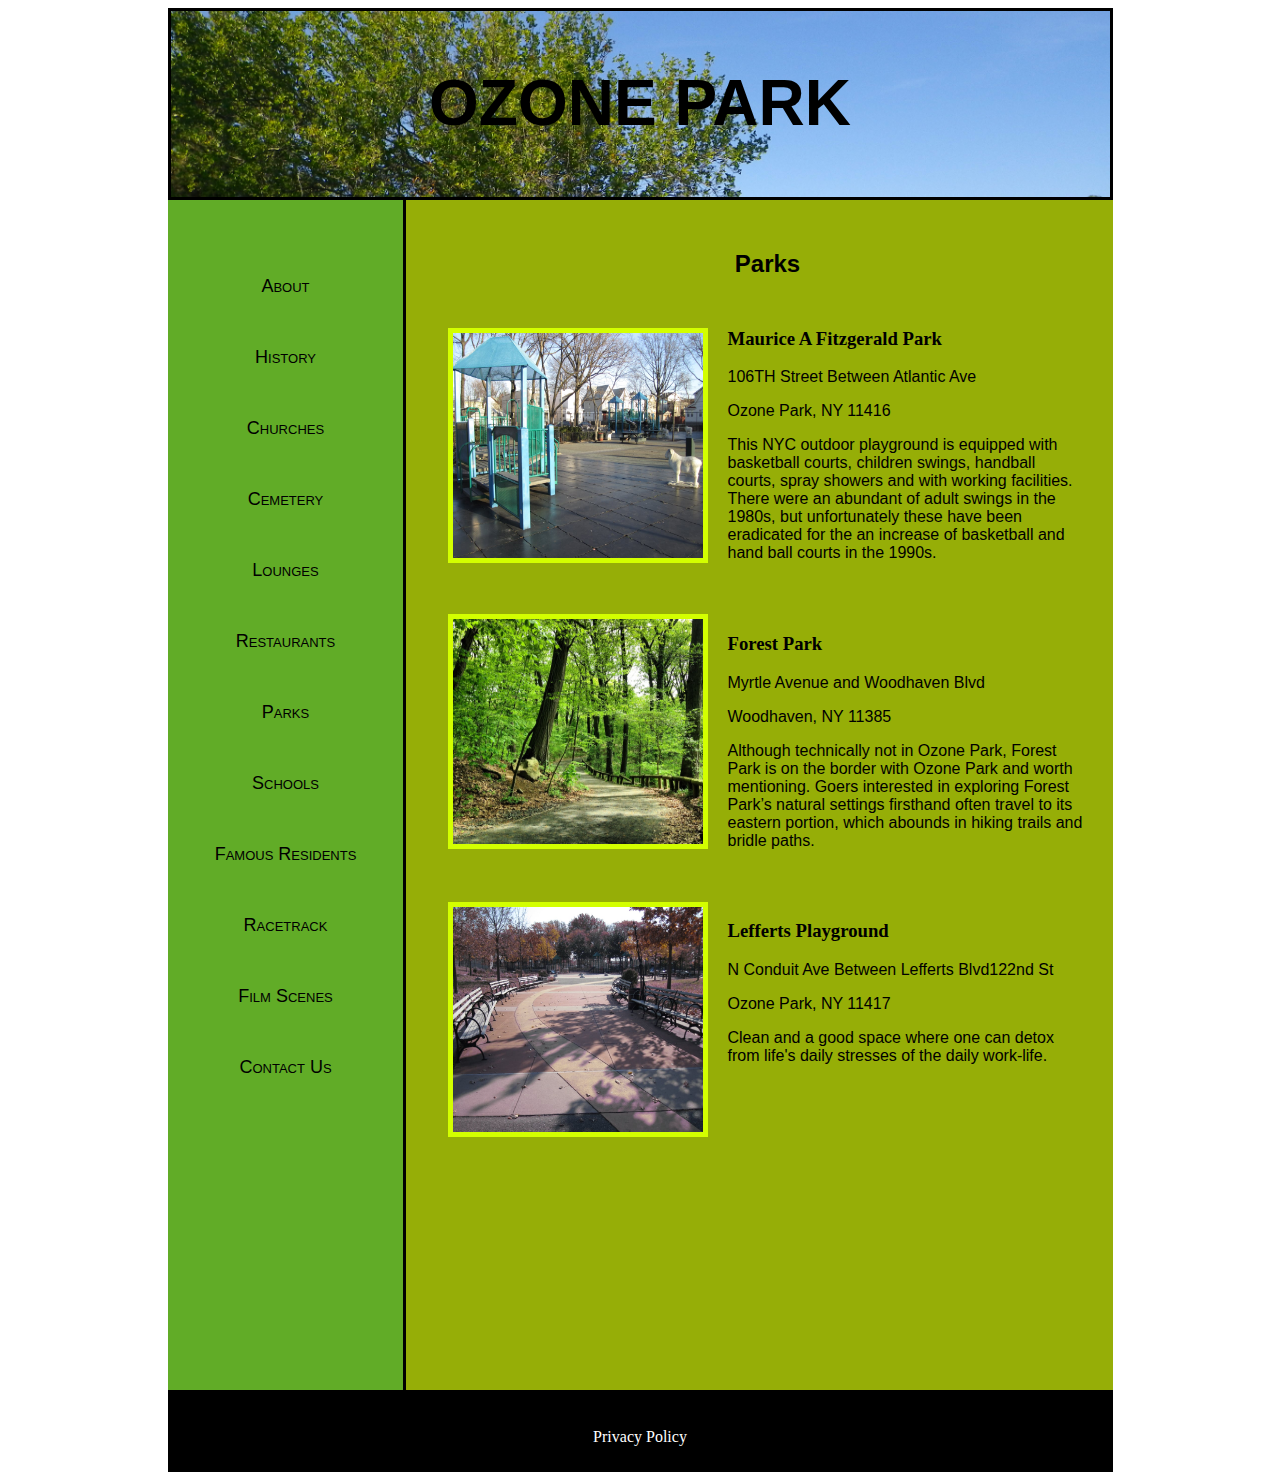
<file: ET718_project/parks.html>
<!doctype html>
<html><!-- InstanceBegin template="/Templates/project.dwt" codeOutsideHTMLIsLocked="false" -->
<head>
<meta charset="utf-8">
<!-- InstanceBeginEditable name="doctitle" -->
<title>Ozone Park</title>
<!-- InstanceEndEditable -->
<link href="finalproject.css" rel="stylesheet" type="text/css">
<!-- InstanceBeginEditable name="head" -->
<!-- InstanceEndEditable -->
</head>


<body>
<div id="wrapper">

  <div id="header">

  <h1>OZONE PARK</h1>

  </div><!--closing header-->

  <div id="nav">
  <ul>
  	<li><a href="index.html">About</a></li>
	  <li><a href="history.html">History</a></li>
	  <li><a href="churches.html">Churches</a></li>
	  <li><a href="cemetery.html">Cemetery</a></li>
	  <li><a href="lounges.html">Lounges</a></li>
	  <li><a href="restaurants.html">Restaurants</a></li>
	  <li><a href="parks.html">Parks</a></li>
	  <li><a href="schools.html">Schools</a></li>
	  <li><a href="fam-residents.html">Famous Residents</a></li>
	  <li><a href="racetrack.html">Racetrack</a></li>
	  <li><a href="films.html">Film Scenes</a></li>
	  <li><a href="form.html">Contact Us</a></li>


  </ul>
  </div><!--This is the closing div for the UL-->
  <div id="body"><!-- InstanceBeginEditable name="Main Info" -->
	  <h2>Parks</h2>
	  <img src="pictures/Maurice-park.jpg" width="1000" height="750" alt=""/>
	  <h3>Maurice A Fitzgerald Park</h3>
	  <p>106TH Street Between Atlantic Ave</p>
	  <p>Ozone Park, NY 11416</p>
	  <p>This NYC outdoor playground is equipped with basketball courts, children swings, handball courts, spray showers and with working facilities.  There were an abundant of adult swings in the 1980s, but unfortunately these have been eradicated for the an increase of basketball and hand ball courts in the 1990s.</p><br><br>

	  <img src="pictures/forest-park.jpg" width="1000" height="1000" alt=""/>
	  <h3>Forest Park</h3>
	  <p>Myrtle Avenue and Woodhaven Blvd</p>
	  <p>Woodhaven, NY 11385</p>
	  <p>Although technically not in Ozone Park, Forest Park is on the border with Ozone Park and worth mentioning. Goers interested in exploring Forest Park’s natural settings firsthand often travel to its eastern portion, which abounds in hiking trails and bridle paths.</p><br><br>


	  <img src="pictures/lefferts-park.jpg" width="1000" height="750" alt=""/>
	  <h3>Lefferts Playground</h3>
	  <p>N Conduit Ave Between Lefferts Blvd122nd St</p>
	  <p>Ozone Park, NY 11417</p>
	  <p>Clean and a good space where one can detox from life's daily stresses of the daily work-life.</p><br><br>


	  <!-- InstanceEndEditable -->


  </div>

  <div id="footer">

	  <p>Privacy Policy</p>


		  </div>

</div><!--closing div for wrapper-->
</body>

<body>
</body>
<!-- InstanceEnd --></html>
</file>
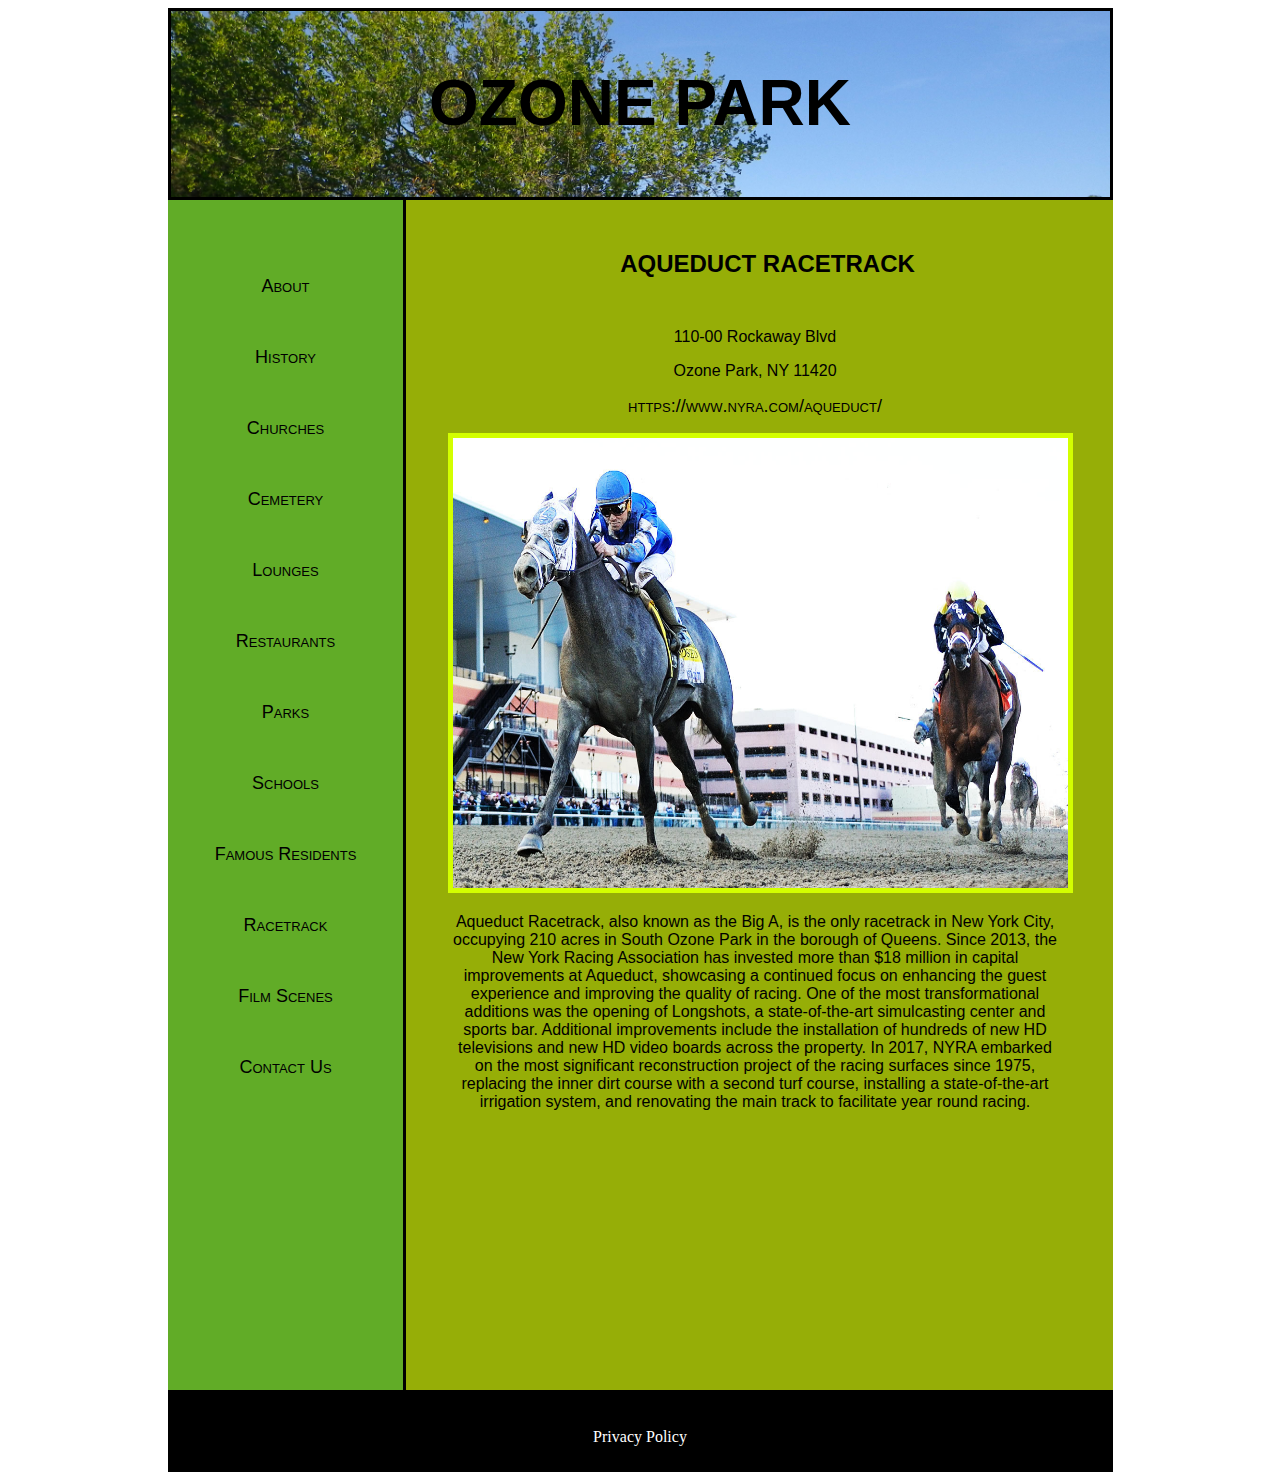
<file: ET718_project/racetrack.html>
<!doctype html>
<html><!-- InstanceBegin template="/Templates/project.dwt" codeOutsideHTMLIsLocked="false" -->
<head>
<meta charset="utf-8">
<!-- InstanceBeginEditable name="doctitle" -->
<title>Ozone Park</title>
<!-- InstanceEndEditable -->
<link href="finalproject.css" rel="stylesheet" type="text/css">
<!-- InstanceBeginEditable name="head" -->
<!-- InstanceEndEditable -->
</head>


<body>
<div id="wrapper">

  <div id="header">

  <h1>OZONE PARK</h1>

  </div><!--closing header-->

  <div id="nav">
  <ul>
  	<li><a href="index.html">About</a></li>
	  <li><a href="history.html">History</a></li>
	  <li><a href="churches.html">Churches</a></li>
	  <li><a href="cemetery.html">Cemetery</a></li>
	  <li><a href="lounges.html">Lounges</a></li>
	  <li><a href="restaurants.html">Restaurants</a></li>
	  <li><a href="parks.html">Parks</a></li>
	  <li><a href="schools.html">Schools</a></li>
	  <li><a href="fam-residents.html">Famous Residents</a></li>
	  <li><a href="racetrack.html">Racetrack</a></li>
	  <li><a href="films.html">Film Scenes</a></li>
	  <li><a href="form.html">Contact Us</a></li>


  </ul>
  </div><!--This is the closing div for the UL-->
  <div id="body"><h2>AQUEDUCT RACETRACK</h2>
	  <div id="cemetery-info"><p>110-00 Rockaway Blvd</p>
		  <p>Ozone Park, NY 11420</p>
	  <p><a href="https://www.nyra.com/aqueduct/">https://www.nyra.com/aqueduct/</a></p>
	  <img id="cemetery" src="pictures/racetrack1.jpg" width="1280" height="800" alt=""/>
	  <p>Aqueduct Racetrack, also known as the Big A, is the only racetrack in New York City, occupying 210 acres in South Ozone Park in the borough of Queens. Since 2013, the New York Racing Association has invested more than $18 million in capital improvements at Aqueduct, showcasing a continued focus on enhancing the guest experience and improving the quality of racing.

One of the most transformational additions was the opening of Longshots, a state-of-the-art simulcasting center and sports bar. Additional improvements include the installation of hundreds of new HD televisions and new HD video boards across the property.

In 2017, NYRA embarked on the most significant reconstruction project of the racing surfaces since 1975, replacing the inner dirt course with a second turf course, installing a state-of-the-art irrigation system, and renovating the main track to facilitate year round racing.</p></div>


  </div>

  <div id="footer">

	  <p>Privacy Policy</p>


		  </div>

</div><!--closing div for wrapper-->
</body>

<body>
</body>
<!-- InstanceEnd --></html>
</file>
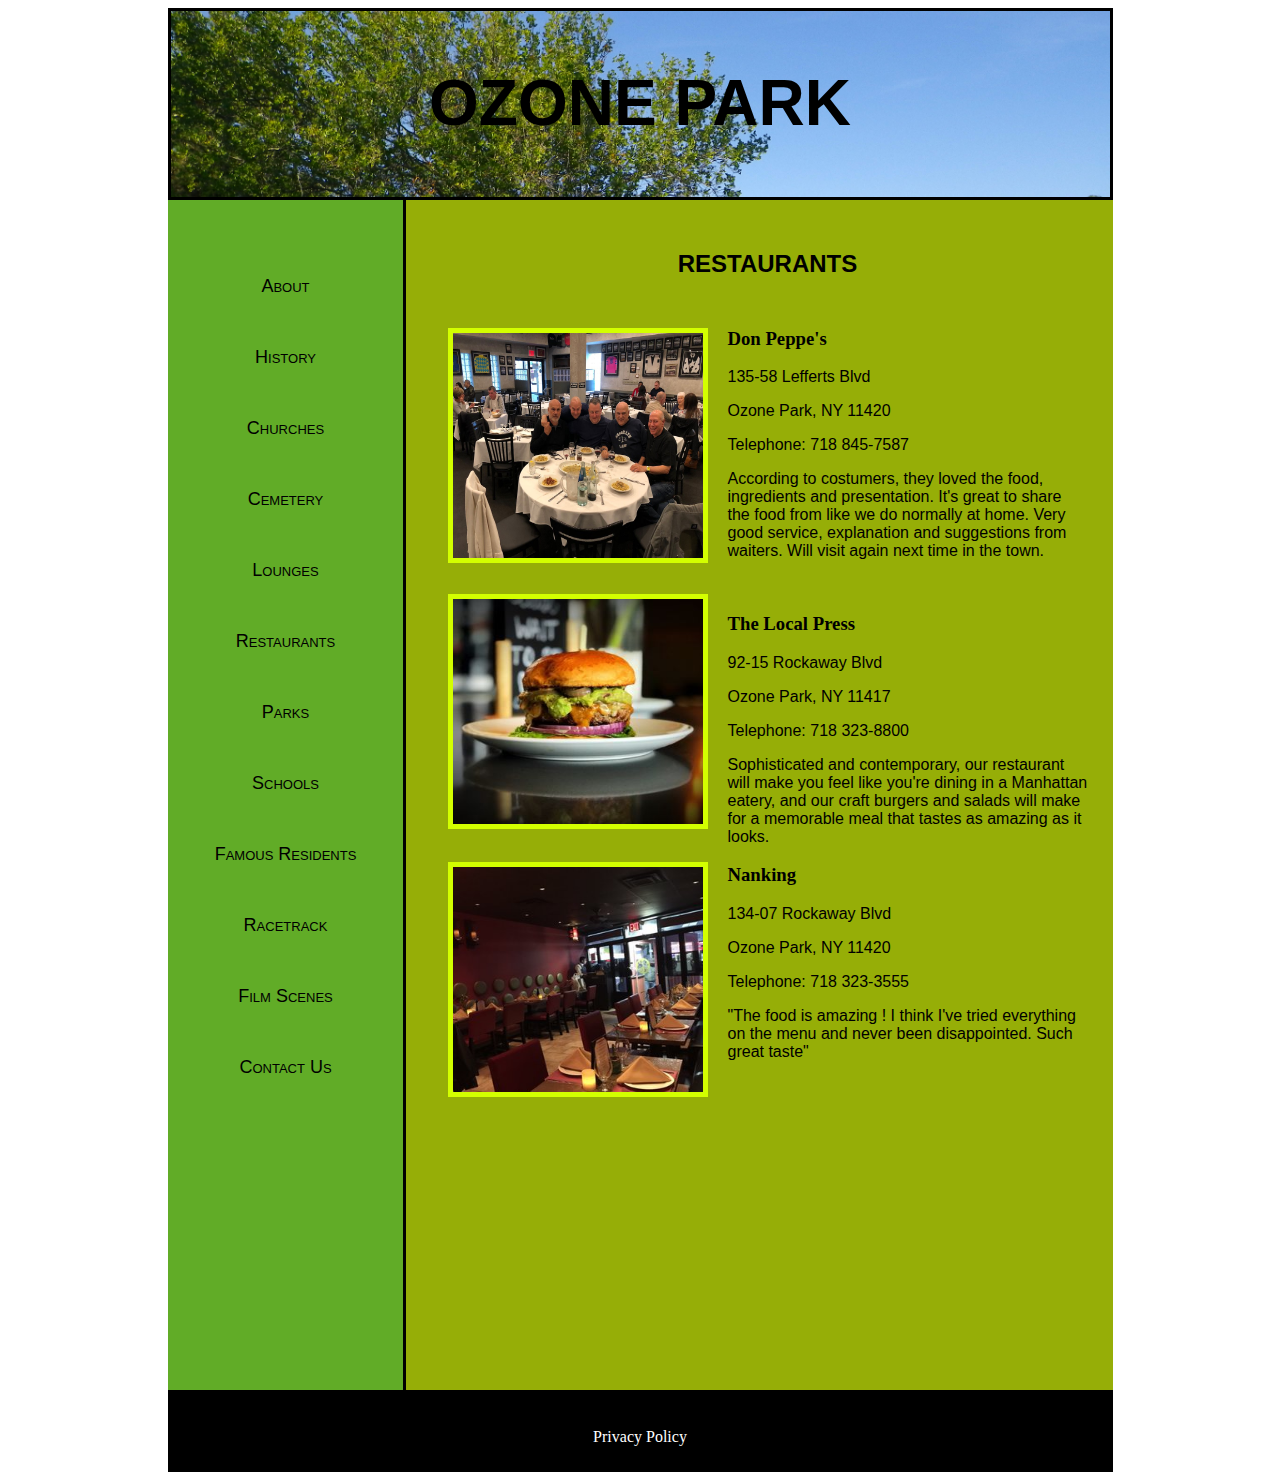
<file: ET718_project/restaurants.html>
<!doctype html>
<html><!-- InstanceBegin template="/Templates/project.dwt" codeOutsideHTMLIsLocked="false" -->
<head>
<meta charset="utf-8">
<!-- InstanceBeginEditable name="doctitle" -->
<title>Ozone Park</title>
<!-- InstanceEndEditable -->
<link href="finalproject.css" rel="stylesheet" type="text/css">
<!-- InstanceBeginEditable name="head" -->
<!-- InstanceEndEditable -->
</head>


<body>
<div id="wrapper">

  <div id="header">

  <h1>OZONE PARK</h1>

  </div><!--closing header-->

  <div id="nav">
  <ul>
  	<li><a href="index.html">About</a></li>
	  <li><a href="history.html">History</a></li>
	  <li><a href="churches.html">Churches</a></li>
	  <li><a href="cemetery.html">Cemetery</a></li>
	  <li><a href="lounges.html">Lounges</a></li>
	  <li><a href="restaurants.html">Restaurants</a></li>
	  <li><a href="parks.html">Parks</a></li>
	  <li><a href="schools.html">Schools</a></li>
	  <li><a href="fam-residents.html">Famous Residents</a></li>
	  <li><a href="racetrack.html">Racetrack</a></li>
	  <li><a href="films.html">Film Scenes</a></li>
	  <li><a href="form.html">Contact Us</a></li>


  </ul>
  </div><!--This is the closing div for the UL-->
  <div id="body"><!-- InstanceBeginEditable name="Main Info" -->
	  <h2>RESTAURANTS</h2>
	  <img src="pictures/donPeppe.jpg" width="1000" height="750" alt=""/>
	  <h3>Don Peppe's</h3>
	  <p>135-58 Lefferts Blvd</p>
	  <p>Ozone Park, NY 11420</p>
	  <p>Telephone: 718 845-7587</p>

	  <p>According to costumers, they loved the food, ingredients and presentation. It's great to share the food from like we do normally at home. Very good service, explanation and suggestions from waiters. Will visit again next time in the town.</p><br>


	  <img src="pictures/Thelocalpress.jpg" width="300" height="300" alt=""/>
	  <h3>The Local Press</h3>
	  <p>92-15 Rockaway Blvd</p>
	  <p>Ozone Park, NY 11417</p>
	  <p>Telephone: 718 323-8800</p>
	  <p>Sophisticated and contemporary, our restaurant will make you feel like you're dining in a Manhattan eatery, and our craft burgers and salads will make for a memorable meal that tastes as amazing as it looks.
</p>
	 

      <img src="pictures/Nanking.jpg" width="300" height="300" alt=""/>
	  <h3>Nanking</h3>
	  <p>134-07 Rockaway Blvd</p>
	  <p> Ozone Park, NY 11420</p>
	  <p>Telephone: 718 323-3555</p>
	  <p>"The food is amazing ! I think I've tried everything on the menu and never been disappointed. Such great taste"</p><br><br><!-- InstanceEndEditable -->


  </div>

  <div id="footer">

	  <p>Privacy Policy</p>


		  </div>

</div><!--closing div for wrapper-->
</body>

<body>
</body>
<!-- InstanceEnd --></html>
</file>
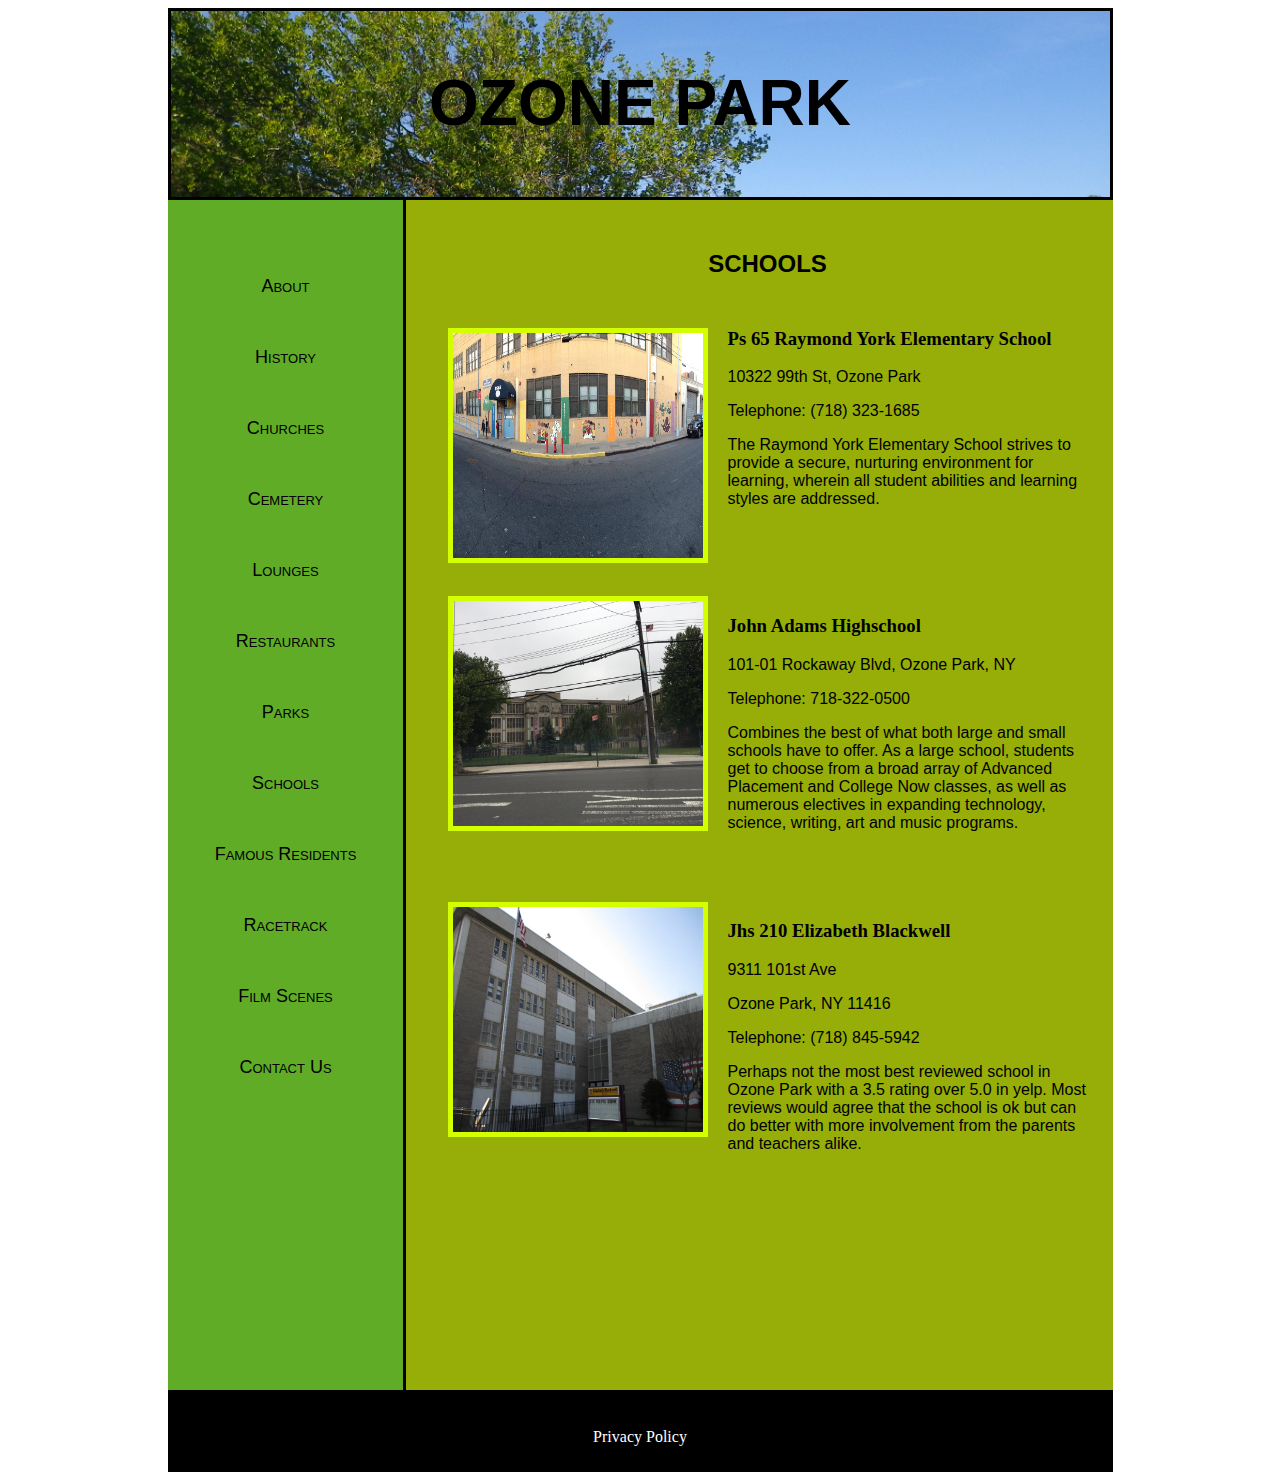
<file: ET718_project/schools.html>
<!doctype html>
<html><!-- InstanceBegin template="/Templates/project.dwt" codeOutsideHTMLIsLocked="false" -->
<head>
<meta charset="utf-8">
<!-- InstanceBeginEditable name="doctitle" -->
<title>Ozone Park</title>
<!-- InstanceEndEditable -->
<link href="finalproject.css" rel="stylesheet" type="text/css">
<!-- InstanceBeginEditable name="head" -->
<!-- InstanceEndEditable -->
</head>


<body>
<div id="wrapper">

  <div id="header">

  <h1>OZONE PARK</h1>

  </div><!--closing header-->

  <div id="nav">
  <ul>
  	<li><a href="index.html">About</a></li>
	  <li><a href="history.html">History</a></li>
	  <li><a href="churches.html">Churches</a></li>
	  <li><a href="cemetery.html">Cemetery</a></li>
	  <li><a href="lounges.html">Lounges</a></li>
	  <li><a href="restaurants.html">Restaurants</a></li>
	  <li><a href="parks.html">Parks</a></li>
	  <li><a href="schools.html">Schools</a></li>
	  <li><a href="fam-residents.html">Famous Residents</a></li>
	  <li><a href="racetrack.html">Racetrack</a></li>
	  <li><a href="films.html">Film Scenes</a></li>
	  <li><a href="form.html">Contact Us</a></li>


  </ul>
  </div><!--This is the closing div for the UL-->
  <div id="body"><!-- InstanceBeginEditable name="Main Info" -->
	  <h2>SCHOOLS</h2>

	  <img src="pictures/raymond.jpg" width="1998" height="850" alt=""/>
	  <h3>Ps 65 Raymond York Elementary School </h3>
	  <p>10322 99th St, Ozone Park </p>
	  <p>Telephone: (718) 323-1685</p>
	  <p>The Raymond York Elementary School strives to provide a secure, nurturing environment for learning, wherein all student abilities and learning styles are addressed.</p><br>
    <br><br><br>

	  <img src="pictures/john-adams.jpg" width="1000" height="750" alt=""/>
	  <h3>John Adams Highschool</h3>
	  <p>101-01 Rockaway Blvd, Ozone Park, NY</p>

	  <p>Telephone: 718-322-0500 </p>
	  <p>Combines the best of what both large and small schools have to offer. As a large school, students get to choose from a broad array of Advanced Placement and College Now classes, as well as numerous electives in expanding technology, science, writing, art and music programs.
</p>
	<br><br><br>

	  <img src="pictures/elizabeth.jpg" width="1000" height="750" alt=""/>
	  <h3>Jhs 210 Elizabeth Blackwell</h3>
	  <p>9311 101st Ave</p>
	  <p>Ozone Park, NY 11416</p>
	  <p>Telephone: (718) 845-5942</p>
	  <p>Perhaps not the most best reviewed school in Ozone Park with a 3.5 rating over 5.0 in yelp. Most reviews would agree that the school is ok but can do better with more involvement from the parents and teachers alike.</p><br><br><br><!-- InstanceEndEditable -->


  </div>

  <div id="footer">

	  <p>Privacy Policy</p>


		  </div>

</div><!--closing div for wrapper-->
</body>

<body>
</body>
<!-- InstanceEnd --></html>
</file>
<file: ET718_project/finalproject.css>
@charset "utf-8";
#wrapper{
	width: 945px;
	background-color:#96AE07;
	margin-left: auto;
	margin-right: auto;

}

#nav {
	width: 200px;
	height: 1140px;
	background-color: #61AC27;
	padding-top: 10px;
	padding-bottom: 40px;
	float: left;
	padding-right: 35px;
	border-right: medium solid #000000;
	text-align: center;

}
ul {

}
li{
	display: block;
	text-decoration: none;
	margin-right: 4px;
	padding-top: 50px;
}

h2{
	text-align: center;
	padding-bottom: 30px;
	padding-top: 30px;
}
	a:link{color: #000000}
	a:visited{color: #0005FF;}
	a:focus{color:purple;}
	a:hover{color: #FF0000;
}
	a:active{color:green;}

a{
	text-decoration: none;
	color: #000000;
	font-family: Gotham, "Helvetica Neue", Helvetica, Arial, sans-serif;
	font-variant: small-caps;
	font-size: large;

}

#header{
	color: #000000;
	text-align: center;
	font-family: "Gill Sans", "Gill Sans MT", "Myriad Pro", "DejaVu Sans Condensed", Helvetica, Arial, sans-serif;
	padding-top: 12px;
	padding-bottom: 14px;
	background-image: url(pictures/4241508-park.jpg);
	background-repeat: no-repeat;
	background-size: cover;
	font-size: xx-large;
	border: medium solid #000000;
}

#body {
	width: 640px;
	background-color: #96AE07;
	float: right;
	padding-left: 25px;
	padding-right: 25px;
	padding-bottom: 50px;
	font-family: Gotham, "Helvetica Neue", Helvetica, Arial, sans-serif;

}
#body img {
	width: 250px;
	border: thick solid #D3FF00;
	float: left;
	margin-right: 20px;
	margin-bottom: 20px;
	height: 225px;
}
#body #bodyimage2 {
	float:right;
}

#body #tour-guide {
	float: right;
	border: medium solid #FFF000;
	width: 175px;
	padding-left: 10px;
	color: #FF0000;
	margin-left: 10px;
	margin-bottom: 10px;
	background-color: #72CC2E;
	font-style: italic;
	font-family: Baskerville, "Palatino Linotype", Palatino, "Century Schoolbook L", "Times New Roman", serif;
}


#body #cemetery {
	align-content: center;
	width: 615px;
	border: thick solid #D3FF00;
	margin-right: 20px;
	margin-bottom: 20px;
	height: 450px;
}

#footer {
	background-color: #000000;
	color: #FFFFFF;
	text-align: center;
	padding-top: 22px;
	padding-bottom: 10px;
	clear: both;
}
#cemetery-info {
	padding-right: 25px;
	text-align: center;
	padding-bottom: 50px;
}

#body h3 {
	font-family: Cambria, "Hoefler Text", "Liberation Serif", Times, "Times New Roman", serif;
}

#wrapper #body form {
	padding-top: 10px;
	padding-bottom: 25px;
	margin-top: 14px;
	margin-bottom: 30px;
	font-size: 17px;
}
</file>
